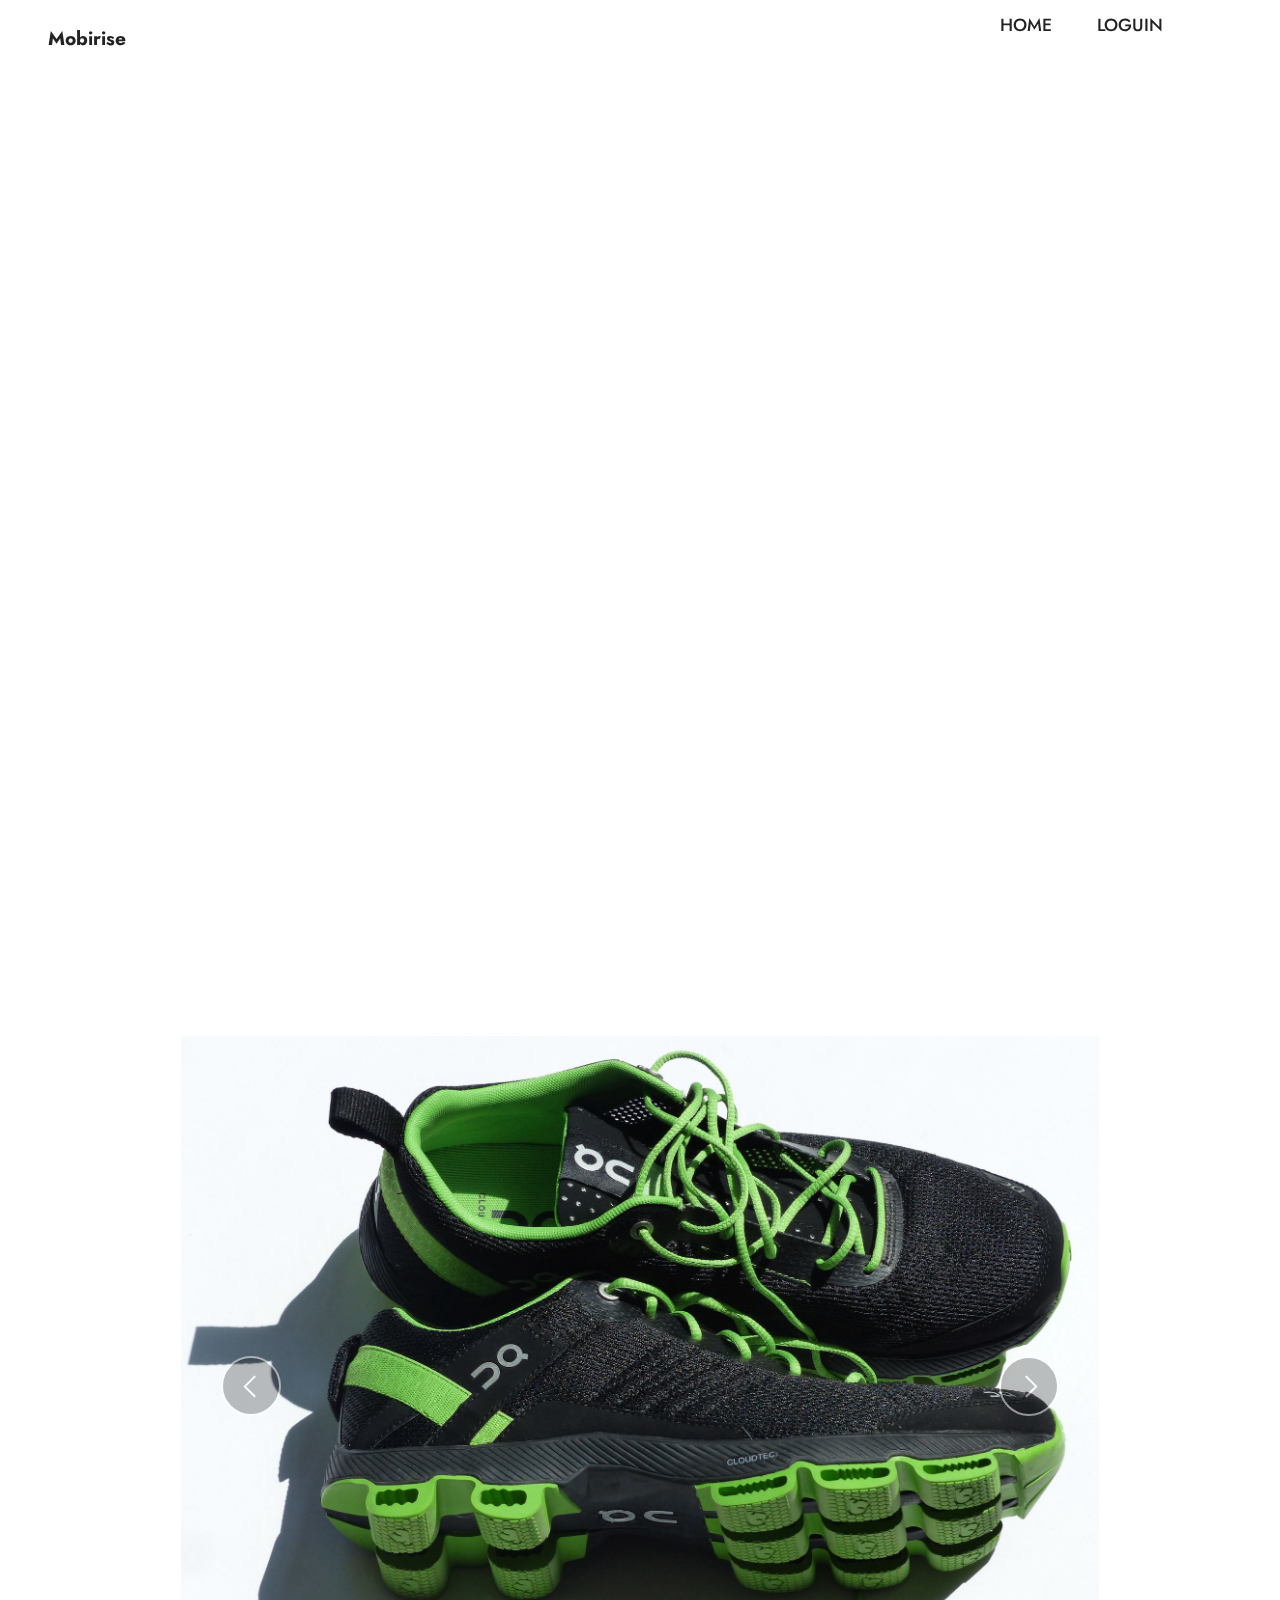
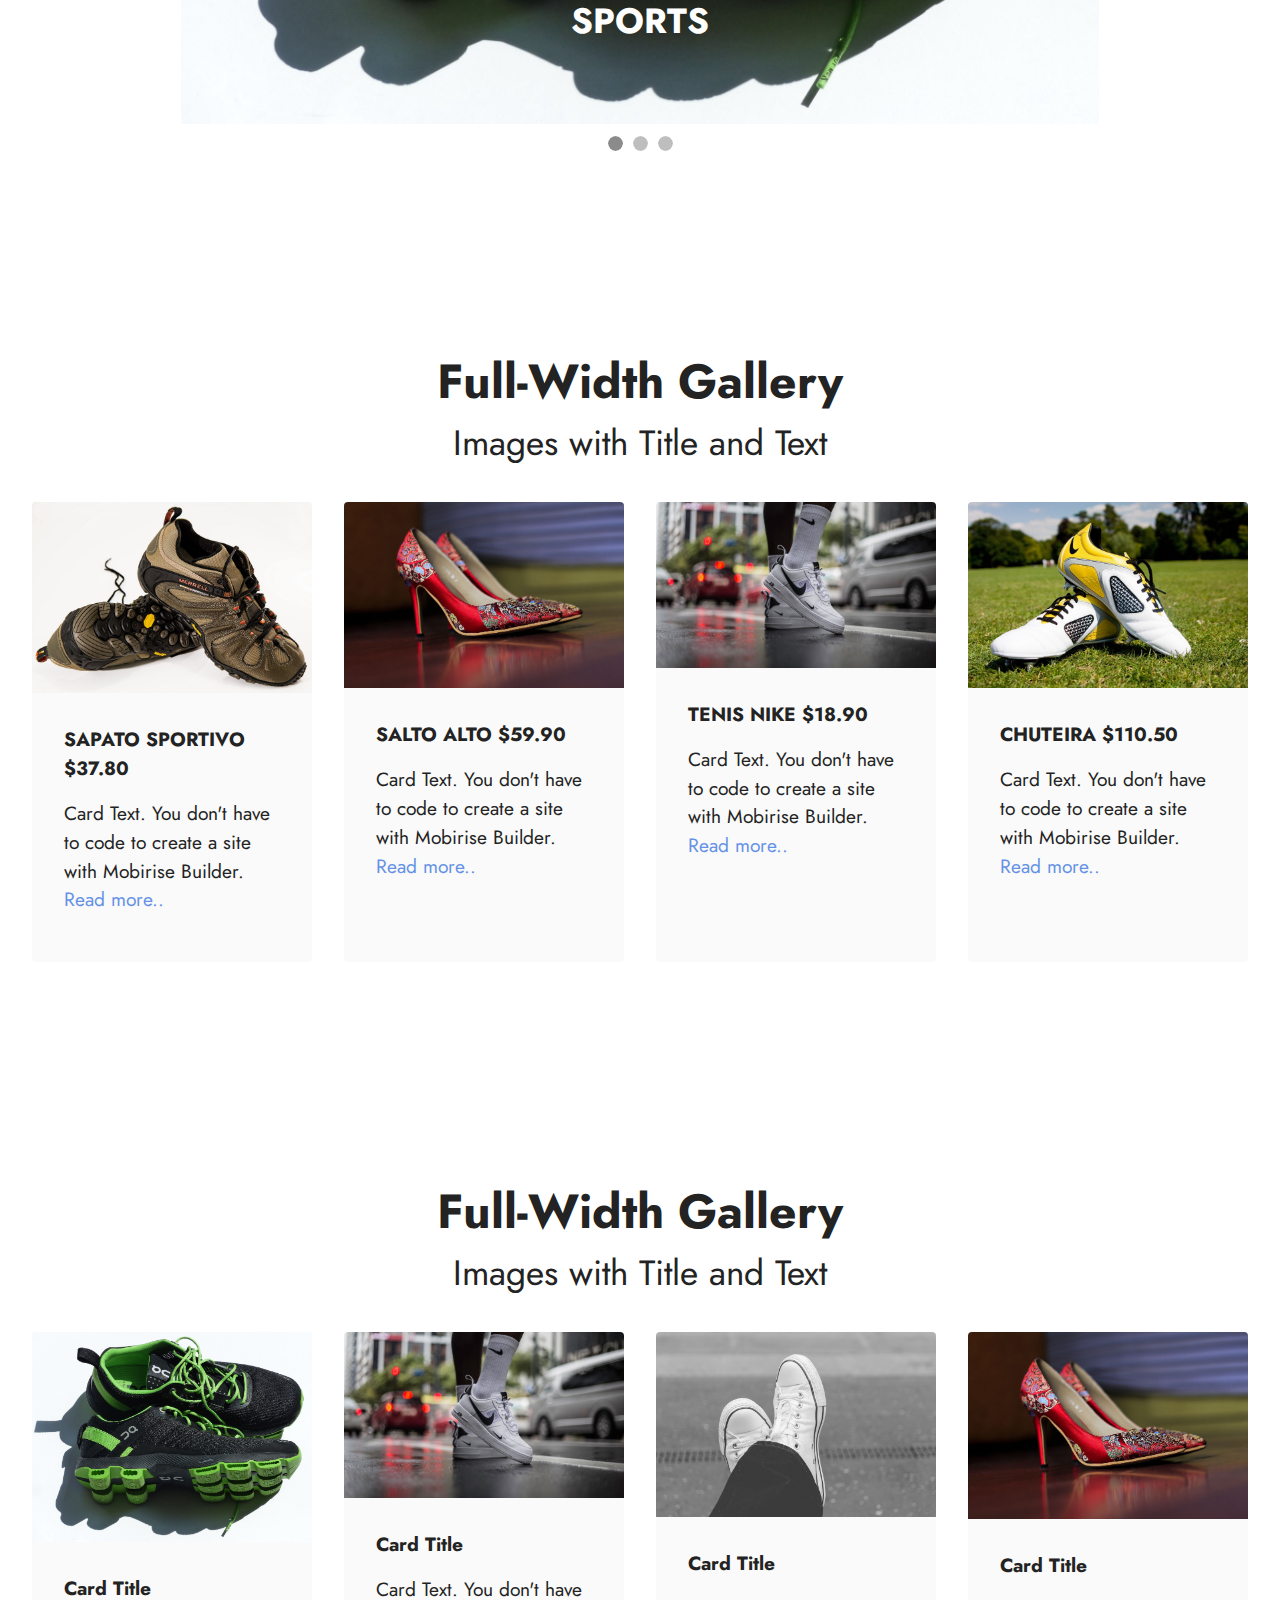
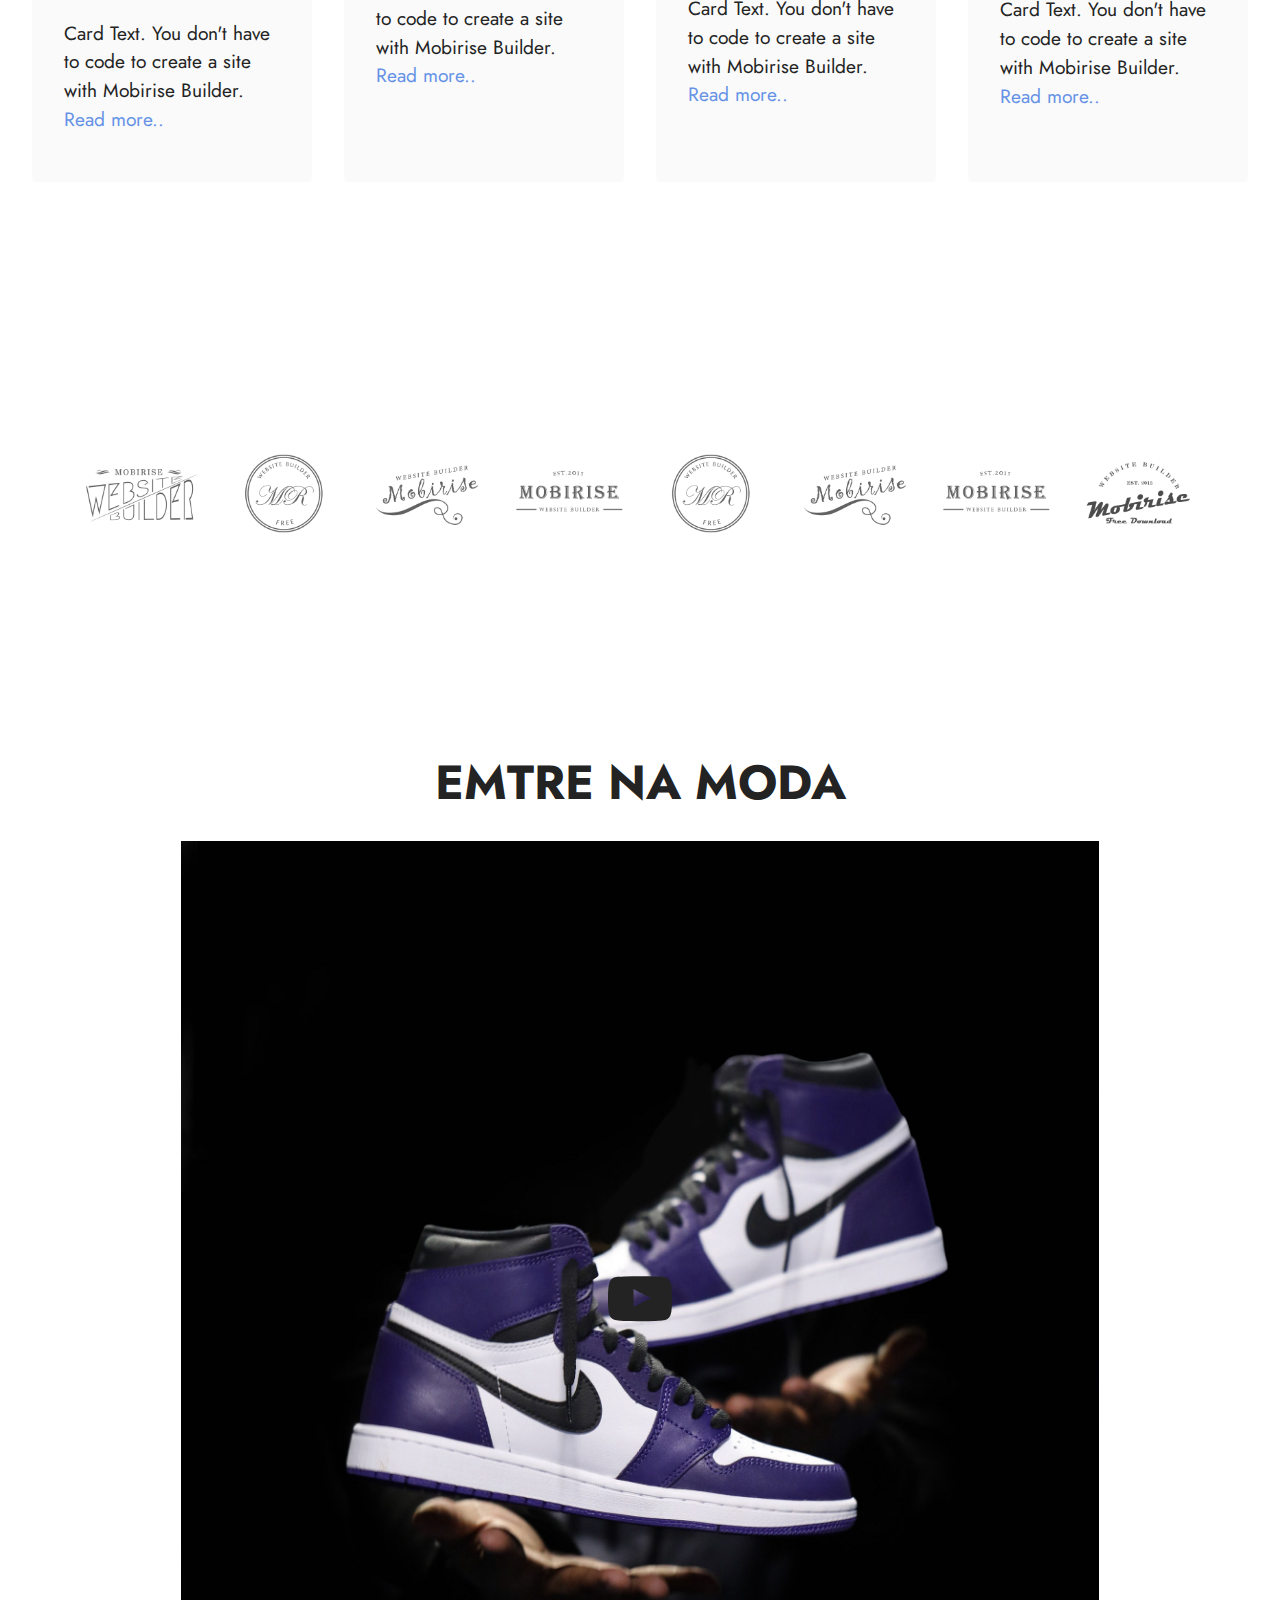
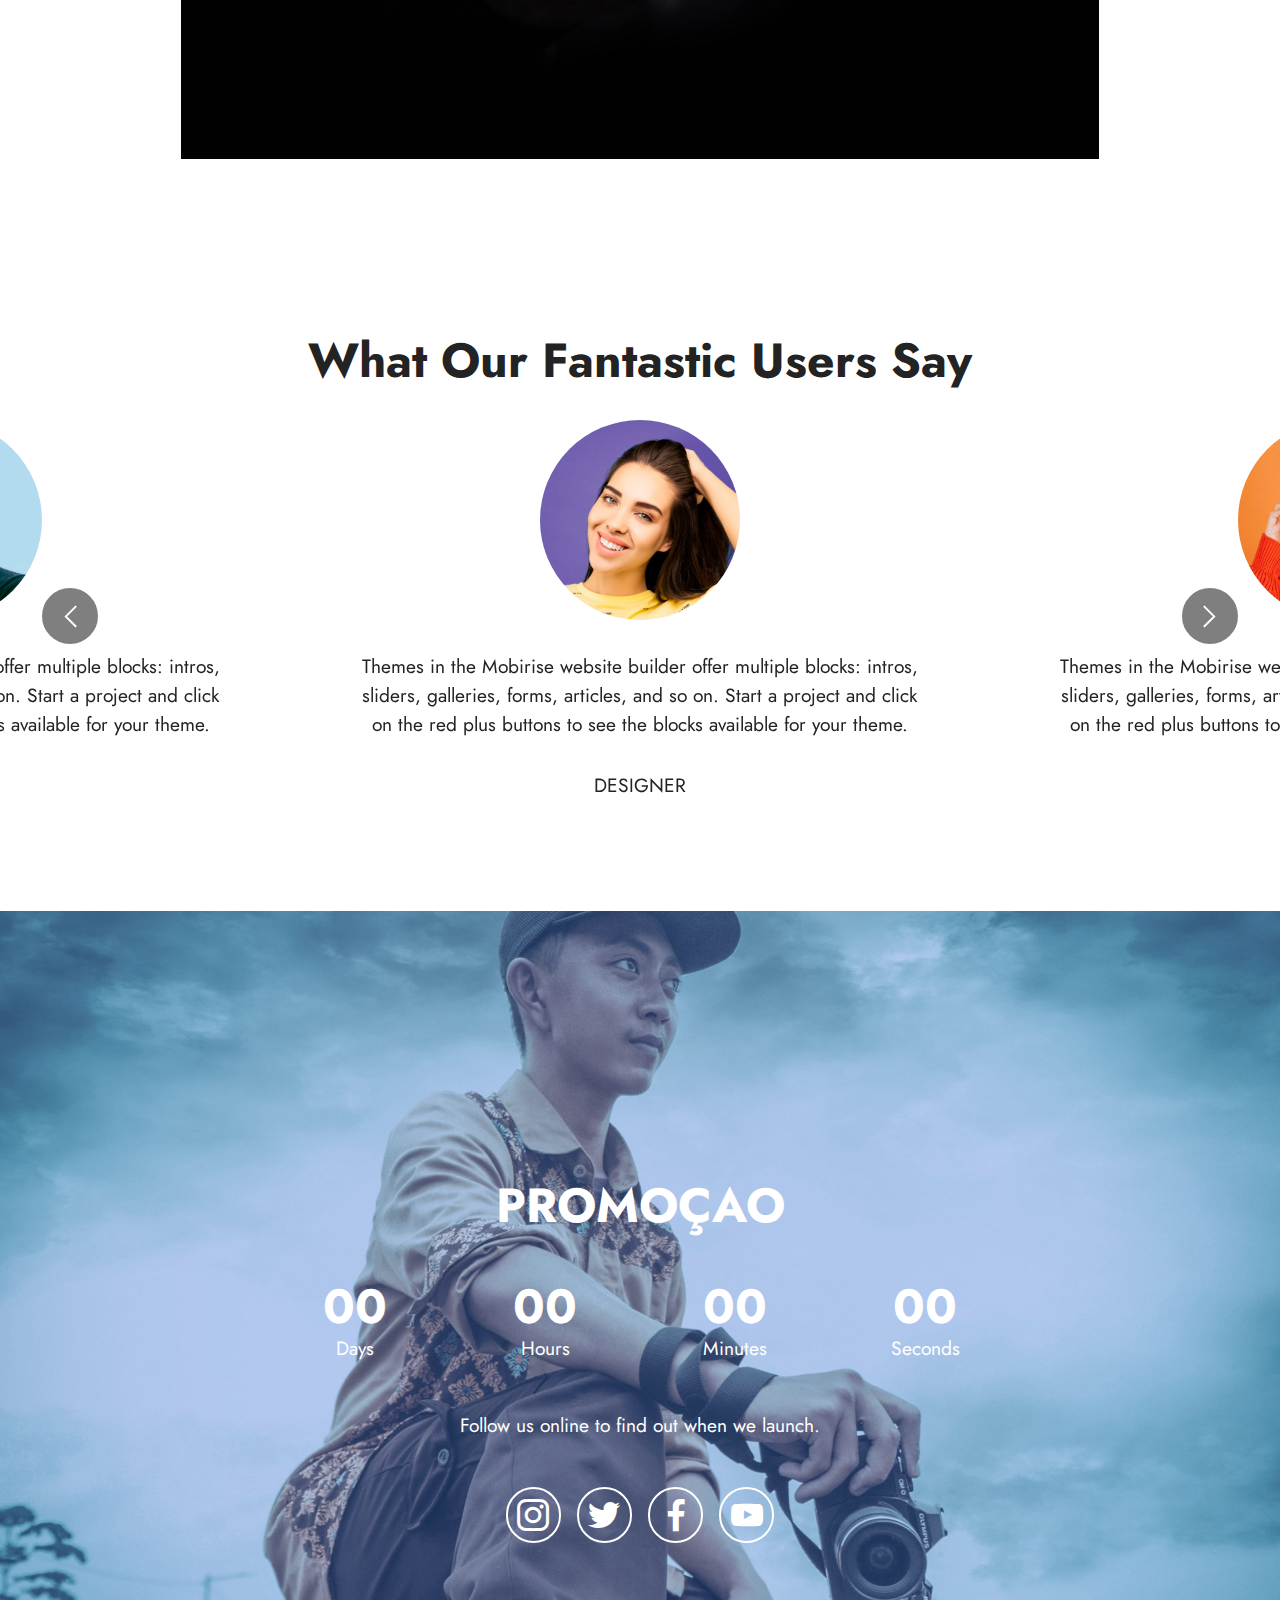
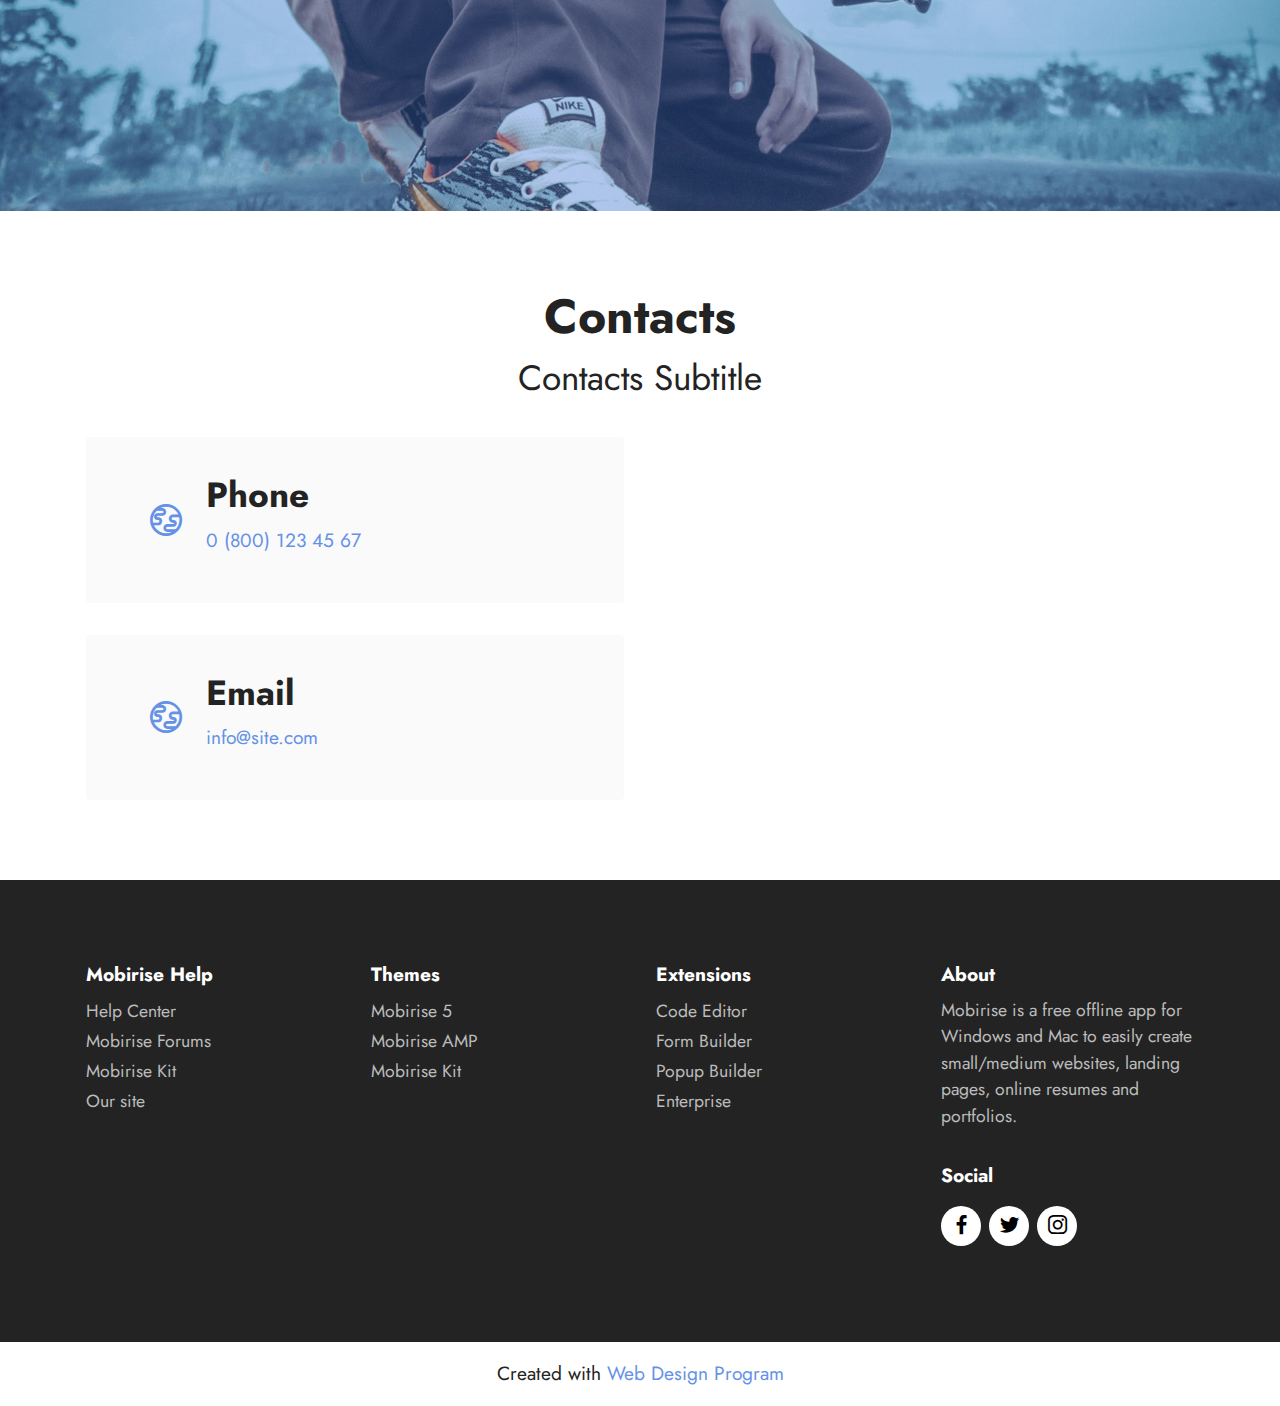
<file: index.html>
<!DOCTYPE html>
<html  >
<head>
  <!-- Site made with Mobirise Website Builder v5.8.4, https://mobirise.com -->
  <meta charset="UTF-8">
  <meta http-equiv="X-UA-Compatible" content="IE=edge">
  <meta name="generator" content="Mobirise v5.8.4, mobirise.com">
  <meta name="viewport" content="width=device-width, initial-scale=1, minimum-scale=1">
  <link rel="shortcut icon" href="assets/images/logo.png" type="image/x-icon">
  <meta name="description" content="">
  
  
  <title>Home</title>
  <link rel="stylesheet" href="assets/web/assets/mobirise-icons2/mobirise2.css">
  <link rel="stylesheet" href="assets/bootstrap/css/bootstrap.min.css">
  <link rel="stylesheet" href="assets/bootstrap/css/bootstrap-grid.min.css">
  <link rel="stylesheet" href="assets/bootstrap/css/bootstrap-reboot.min.css">
  <link rel="stylesheet" href="assets/dropdown/css/style.css">
  <link rel="stylesheet" href="assets/socicon/css/styles.css">
  <link rel="stylesheet" href="assets/theme/css/style.css">
  <link rel="preload" href="https://fonts.googleapis.com/css?family=Anton:400&display=swap" as="style" onload="this.onload=null;this.rel='stylesheet'">
  <noscript><link rel="stylesheet" href="https://fonts.googleapis.com/css?family=Anton:400&display=swap"></noscript>
  <link rel="preload" href="https://fonts.googleapis.com/css?family=Jost:100,200,300,400,500,600,700,800,900,100i,200i,300i,400i,500i,600i,700i,800i,900i&display=swap" as="style" onload="this.onload=null;this.rel='stylesheet'">
  <noscript><link rel="stylesheet" href="https://fonts.googleapis.com/css?family=Jost:100,200,300,400,500,600,700,800,900,100i,200i,300i,400i,500i,600i,700i,800i,900i&display=swap"></noscript>
  <link rel="preload" as="style" href="assets/mobirise/css/mbr-additional.css"><link rel="stylesheet" href="assets/mobirise/css/mbr-additional.css" type="text/css">

  
  
  
</head>
<body>
  
  <section data-bs-version="5.1" class="menu menu1 cid-tzU3pX8Q79" once="menu" id="menu1-10">
    

    <nav class="navbar navbar-dropdown navbar-fixed-top navbar-expand-lg">
        <div class="container-fluid">
            <div class="navbar-brand">
                
                <span class="navbar-caption-wrap"><a class="navbar-caption text-black display-7" href="https://mobiri.se">Mobirise</a></span>
            </div>
            <button class="navbar-toggler" type="button" data-toggle="collapse" data-bs-toggle="collapse" data-target="#navbarSupportedContent" data-bs-target="#navbarSupportedContent" aria-controls="navbarNavAltMarkup" aria-expanded="false" aria-label="Toggle navigation">
                <div class="hamburger">
                    <span></span>
                    <span></span>
                    <span></span>
                    <span></span>
                </div>
            </button>
            <div class="collapse navbar-collapse" id="navbarSupportedContent">
                <ul class="navbar-nav nav-dropdown nav-right" data-app-modern-menu="true"><li class="nav-item"><a class="nav-link link text-black text-primary display-4" href="index.html">HOME</a></li>
                    <li class="nav-item"><a class="nav-link link text-black text-primary display-4" href="page1.html">LOGUIN</a></li>
                    <li class="nav-item"><a class="nav-link link text-black display-4" href="https://mobiri.se"><br><br></a>
                    </li></ul>
                
                
            </div>
        </div>
    </nav>
</section>

<section data-bs-version="5.1" class="header13 cid-tzTUAkwigr mbr-fullscreen" data-bg-video="https://youtu.be/b-JKrHCg3FY" id="header13-k">

    

    <div class="mbr-fallback-image disabled"></div>
    <div class="mbr-overlay" style="opacity: 0.3; background-color: rgb(255, 255, 255);"></div>

    <div class="align-center container">
        <div class="row justify-content-center">
            <div class="col-12 col-lg-9">
                <h1 class="mbr-section-title mbr-fonts-style mb-3 display-1"><em>LOJA NIKE</em></h1>
                
                
                
                
            </div>
        </div>
    </div>
</section>

<section data-bs-version="5.1" class="slider2 cid-tzTV9s28iy" id="slider2-m">
    

    
    <div class="container">
        <div class="row justify-content-center">
            <div class="col-12 col-md-10">
                <div class="carousel slide" id="tzU5HijNWE" data-ride="carousel" data-bs-ride="carousel" data-interval="3000" data-bs-interval="3000">
                    
                    <ol class="carousel-indicators">
                        <li data-slide-to="0" data-bs-slide-to="0" class="active" data-target="#tzU5HijNWE" data-bs-target="#tzU5HijNWE"></li><li data-slide-to="1" data-bs-slide-to="1" class="" data-target="#tzU5HijNWE" data-bs-target="#tzU5HijNWE"></li><li data-slide-to="2" data-bs-slide-to="2" class="" data-target="#tzU5HijNWE" data-bs-target="#tzU5HijNWE"></li>
                        
                        
                    </ol>
                    <div class="carousel-inner">
                        
                        <div class="carousel-item slider-image item active">
                            <div class="item-wrapper">
                                <img class="d-block w-100" src="assets/images/mbr-1900x1425.jpg" alt="Mobirise Website Builder" data-slide-to="1" data-bs-slide-to="2">
                                <div class="carousel-caption d-none d-md-block">
                                    <h5 class="mbr-section-subtitle mbr-fonts-style display-5"><strong>SPORTS</strong></h5>
                                    <p class="mbr-section-text mbr-fonts-style display-7"></p>
                                </div>
                            </div>
                        </div><div class="carousel-item slider-image item">
                            <div class="item-wrapper">
                                <img class="d-block w-100" src="assets/images/mbr-1900x1267.jpg" alt="Mobirise Website Builder" data-slide-to="2" data-bs-slide-to="2">
                                <div class="carousel-caption d-none d-md-block">
                                    <h5 class="mbr-section-subtitle mbr-fonts-style display-5"><strong>#MAIS STILO</strong></h5>
                                    <p class="mbr-section-text mbr-fonts-style display-7"></p>
                                </div>
                            </div>
                        </div><div class="carousel-item slider-image item">
                            <div class="item-wrapper">
                                <img class="d-block w-100" src="assets/images/mbr-1900x1259.jpg" alt="Mobirise Website Builder" data-slide-to="2" data-bs-slide-to="3">
                                <div class="carousel-caption d-none d-md-block">
                                    <h5 class="mbr-section-subtitle mbr-fonts-style display-5"><strong>PRO DIA A DIA</strong></h5>
                                    <p class="mbr-section-text mbr-fonts-style display-7"></p>
                                </div>
                            </div>
                        </div>
                        
                    </div>
                    <a class="carousel-control carousel-control-prev" role="button" data-slide="prev" data-bs-slide="prev" href="#tzU5HijNWE">
                        <span class="mobi-mbri mobi-mbri-arrow-prev" aria-hidden="true"></span>
                        <span class="sr-only visually-hidden">Previous</span>
                    </a>
                    <a class="carousel-control carousel-control-next" role="button" data-slide="next" data-bs-slide="next" href="#tzU5HijNWE">
                        <span class="mobi-mbri mobi-mbri-arrow-next" aria-hidden="true"></span>
                        <span class="sr-only visually-hidden">Next</span>
                    </a>
                </div>
            </div>
        </div>
    </div>
</section>

<section data-bs-version="5.1" class="gallery3 cid-tzTV5EiYyY" id="gallery3-l">
    
    
    <div class="container-fluid">
        <div class="mbr-section-head">
            <h4 class="mbr-section-title mbr-fonts-style align-center mb-0 display-2">
                <strong>Full-Width Gallery</strong>
            </h4>
            <h5 class="mbr-section-subtitle mbr-fonts-style align-center mb-0 mt-2 display-5">Images with Title and Text</h5>
        </div>
        <div class="row mt-4">
            <div class="item features-image сol-12 col-md-6 col-lg-3">
                <div class="item-wrapper">
                    <div class="item-img">
                        <img src="assets/images/mbr-838x574.jpg" alt="Mobirise Website Builder">
                    </div>
                    <div class="item-content">
                        <h5 class="item-title mbr-fonts-style display-7"><strong>SAPATO SPORTIVO $37.80</strong></h5>
                        
                        <p class="mbr-text mbr-fonts-style mt-3 display-7">
                            Card Text. You don't have to code to create a site with Mobirise Builder. <a href="#" class="text-primary">Read more..</a></p>
                    </div>
                    
                </div>
            </div>
            <div class="item features-image сol-12 col-md-6 col-lg-3">
                <div class="item-wrapper">
                    <div class="item-img">
                        <img src="assets/images/mbr-838x559.jpg" alt="Mobirise Website Builder">
                    </div>
                    <div class="item-content">
                        <h5 class="item-title mbr-fonts-style display-7">
                            <strong>SALTO ALTO $59.90</strong></h5>
                        
                        <p class="mbr-text mbr-fonts-style mt-3 display-7">
                            Card Text. You don't have to code to create a site with Mobirise Builder. <a href="#" class="text-primary">Read more..</a></p>
                    </div>
                    
                </div>
            </div>
            <div class="item features-image сol-12 col-md-6 col-lg-3">
                <div class="item-wrapper">
                    <div class="item-img">
                        <img src="assets/images/mbr-838x498.jpg" alt="Mobirise Website Builder">
                    </div>
                    <div class="item-content">
                        <h5 class="item-title mbr-fonts-style display-7">
                            <strong>TENIS NIKE $18.90</strong></h5>
                        
                        <p class="mbr-text mbr-fonts-style mt-3 display-7">
                            Card Text. You don't have to code to create a site with Mobirise Builder. <a href="#" class="text-primary">Read more..</a></p>
                    </div>
                    
                </div>
            </div>
            <div class="item features-image сol-12 col-md-6 col-lg-3">
                <div class="item-wrapper">
                    <div class="item-img">
                        <img src="assets/images/mbr-1-838x559.jpg" alt="Mobirise Website Builder" title="">
                    </div>
                    <div class="item-content">
                        <h5 class="item-title mbr-fonts-style display-7">
                            <strong>CHUTEIRA $110.50</strong></h5>
                        
                        <p class="mbr-text mbr-fonts-style mt-3 display-7">
                            Card Text. You don't have to code to create a site with Mobirise Builder. <a href="#" class="text-primary">Read more..</a></p>
                    </div>
                    
                </div>
            </div>
        </div>
    </div>
</section>

<section data-bs-version="5.1" class="gallery3 cid-tzU1in72Fw" id="gallery3-r">
    
    
    <div class="container-fluid">
        <div class="mbr-section-head">
            <h4 class="mbr-section-title mbr-fonts-style align-center mb-0 display-2">
                <strong>Full-Width Gallery</strong>
            </h4>
            <h5 class="mbr-section-subtitle mbr-fonts-style align-center mb-0 mt-2 display-5">Images with Title and Text</h5>
        </div>
        <div class="row mt-4">
            <div class="item features-image сol-12 col-md-6 col-lg-3">
                <div class="item-wrapper">
                    <div class="item-img">
                        <img src="assets/images/mbr-1900x1425.jpg" alt="Mobirise Website Builder">
                    </div>
                    <div class="item-content">
                        <h5 class="item-title mbr-fonts-style display-7">
                            <strong>Card Title</strong>
                        </h5>
                        
                        <p class="mbr-text mbr-fonts-style mt-3 display-7">
                            Card Text. You don't have to code to create a site with Mobirise Builder. <a href="#" class="text-primary">Read more..</a></p>
                    </div>
                    
                </div>
            </div>
            <div class="item features-image сol-12 col-md-6 col-lg-3">
                <div class="item-wrapper">
                    <div class="item-img">
                        <img src="assets/images/mbr-838x498.jpg" alt="Mobirise Website Builder">
                    </div>
                    <div class="item-content">
                        <h5 class="item-title mbr-fonts-style display-7">
                            <strong>Card Title</strong>
                        </h5>
                        
                        <p class="mbr-text mbr-fonts-style mt-3 display-7">
                            Card Text. You don't have to code to create a site with Mobirise Builder. <a href="#" class="text-primary">Read more..</a></p>
                    </div>
                    
                </div>
            </div>
            <div class="item features-image сol-12 col-md-6 col-lg-3">
                <div class="item-wrapper">
                    <div class="item-img">
                        <img src="assets/images/mbr-1900x1259.jpg" alt="Mobirise Website Builder">
                    </div>
                    <div class="item-content">
                        <h5 class="item-title mbr-fonts-style display-7">
                            <strong>Card Title</strong>
                        </h5>
                        
                        <p class="mbr-text mbr-fonts-style mt-3 display-7">
                            Card Text. You don't have to code to create a site with Mobirise Builder. <a href="#" class="text-primary">Read more..</a></p>
                    </div>
                    
                </div>
            </div>
            <div class="item features-image сol-12 col-md-6 col-lg-3">
                <div class="item-wrapper">
                    <div class="item-img">
                        <img src="assets/images/mbr-838x559.jpg" alt="Mobirise Website Builder" title="">
                    </div>
                    <div class="item-content">
                        <h5 class="item-title mbr-fonts-style display-7">
                            <strong>Card Title</strong>
                        </h5>
                        
                        <p class="mbr-text mbr-fonts-style mt-3 display-7">
                            Card Text. You don't have to code to create a site with Mobirise Builder. <a href="#" class="text-primary">Read more..</a></p>
                    </div>
                    
                </div>
            </div>
        </div>
    </div>
</section>

<section data-bs-version="5.1" class="clients1 cid-tzU3icCkTw" id="clients1-z">
    
    <div class="images-container container">
        <div class="mbr-section-head">
            
            
            
        </div>
        <div class="row justify-content-center mt-4">
            <div class="col-md-3 card">
                <img src="assets/images/1.png" alt="Mobirise Website Builder">
            </div>
            <div class="col-md-3 card">
                <img src="assets/images/2.png" alt="Mobirise Website Builder">
            </div>
            <div class="col-md-3 card">
                <img src="assets/images/3.png" alt="Mobirise Website Builder">
            </div>
            <div class="col-md-3 card">
                <img src="assets/images/4.png" alt="Mobirise Website Builder">
            </div>
            <div class="col-md-3 card">
                <img src="assets/images/2.png" alt="Mobirise Website Builder">
            </div>
            <div class="col-md-3 card">
                <img src="assets/images/3.png" alt="Mobirise Website Builder">
            </div>
            <div class="col-md-3 card">
                <img src="assets/images/4.png" alt="Mobirise Website Builder">
            </div>
            <div class="col-md-3 card">
                <img src="assets/images/5.png" alt="Mobirise Website Builder">
            </div>
        </div>
    </div>
</section>

<section data-bs-version="5.1" class="video1 cid-tzU3fbS5jN" id="video1-y">
    
    
    <div class="align-center container">
        <div class="mbr-section-head">
            <h4 class="mbr-section-title mbr-fonts-style mb-0 display-2"><strong>EMTRE NA MODA</strong></h4>
            
        </div>
        <div class="row justify-content-center mt-4">
            <div class="col-12 col-lg-10">
                <div class="box">
                    <div class="mbr-media show-modal align-center" data-modal=".modalWindow">
                        <img src="assets/images/mbr-1-1920x1920.jpg" alt="Mobirise Website Builder">
                        <div class="icon-wrap">
                            <span class="mbr-iconfont socicon-youtube socicon"></span>
                        </div>
                    </div>
                </div>
            </div>
        </div>
    </div>
    <div>
        <div class="modalWindow" style="display: none;">
            <div class="modalWindow-container">
                <div class="modalWindow-video-container">
                    <div class="modalWindow-video">
                        <iframe width="100%" height="100%" frameborder="0" allowfullscreen="1" data-src="https://youtu.be/0KKOjFULFZ4"></iframe>
                    </div>
                    <a class="close" role="button" data-dismiss="modal" data-bs-dismiss="modal">
                        <span aria-hidden="true" class="mbr-iconfont mobi-mbri-close mobi-mbri closeModal"></span>
                        <span class="sr-only visually-hidden">Close</span>
                    </a>
                </div>
            </div>
        </div>
    </div>
</section>

<section data-bs-version="5.1" class="people5 mbr-embla cid-tzU1mdwvhN" id="people5-s">

    

    
    

    <div class="position-relative text-center">
        <h3 class="mb-4 mbr-fonts-style display-2">
            <strong>What Our Fantastic Users Say</strong>
        </h3>

        <div class="embla" data-skip-snaps="true" data-align="center" data-loop="true" data-auto-play-interval="5" data-draggable="true">
            <div class="embla__viewport container-fluid">
                <div class="embla__container">
                    <div class="embla__slide slider-image item" style="margin-left: 4rem; margin-right: 4rem;">
                        <div class="user">
                            <div class="user_image">
                                <div class="item-wrapper position-relative">
                                    <img src="assets/images/team3.jpg" alt="Mobirise Website Builder">
                                </div>
                            </div>
                            <div class="user_text mb-4">
                                <p class="mbr-fonts-style display-7">
                                    Themes in the Mobirise website builder offer multiple blocks: intros, sliders, galleries, forms, articles, and so on. Start a project and click on the red plus buttons to see the blocks available for your theme.
                                </p>
                            </div>
                            
                            <div class="user_desk mbr-fonts-style display-7">
                                DESIGNER
                            </div>
                        </div>
                    </div>
                    <div class="embla__slide slider-image item" style="margin-left: 4rem; margin-right: 4rem;">
                        <div class="user">
                            <div class="user_image">
                                <div class="item-wrapper position-relative">
                                    <img src="assets/images/team2.jpg" alt="Mobirise Website Builder">
                                </div>
                            </div>
                            <div class="user_text mb-4">
                                <p class="mbr-fonts-style display-7">
                                    Themes in the Mobirise website builder offer multiple blocks: intros, sliders, galleries, forms, articles, and so on. Start a project and click on the red plus buttons to see the blocks available for your theme.
                                </p>
                            </div>
                            
                            <div class="user_desk mbr-fonts-style display-7">
                                DEVELOPER
                            </div>
                        </div>
                    </div>
                    <div class="embla__slide slider-image item" style="margin-left: 4rem; margin-right: 4rem;">
                        <div class="user">
                            <div class="user_image">
                                <div class="item-wrapper position-relative">
                                    <img src="assets/images/team1.jpg" alt="Mobirise Website Builder">
                                </div>
                            </div>
                            <div class="user_text mb-4">
                                <p class="mbr-fonts-style display-7">
                                    Themes in the Mobirise website builder offer multiple blocks: intros, sliders, galleries, forms, articles, and so on. Start a project and click on the red plus buttons to see the blocks available for your theme.
                                </p>
                            </div>
                            
                            <div class="user_desk mbr-fonts-style display-7">
                                DEVELOPER
                            </div>
                        </div>
                    </div>
                </div>
            </div>
            <button class="embla__button embla__button--prev">
                <span class="mobi-mbri mobi-mbri-arrow-prev mbr-iconfont" aria-hidden="true"></span>
                <span class="sr-only visually-hidden visually-hidden">Previous</span>
            </button>
            <button class="embla__button embla__button--next">
                <span class="mobi-mbri mobi-mbri-arrow-next mbr-iconfont" aria-hidden="true"></span>
                <span class="sr-only visually-hidden visually-hidden">Next</span>
            </button>
        </div>
    </div>
</section>

<section data-bs-version="5.1" class="countdown4 cid-tzU0Qqrs3F mbr-fullscreen" id="countdown4-n">
    

    
    <div class="mbr-overlay" style="opacity: 0.4; background-color: rgb(68, 121, 217);">
    </div>
    <div class="container">
        <div class="row justify-content-center">
            <div class="col-lg-8">
                <h3 class="mbr-section-title mb-5 align-center mbr-fonts-style display-2"><strong>PROMOÇAO</strong></h3>
                
                <div class="countdown-cont align-center mb-5">
                    <div class="daysCountdown col-xs-3 col-sm-3 col-md-3" title="Days"></div>
                    <div class="hoursCountdown col-xs-3 col-sm-3 col-md-3" title="Hours"></div>
                    <div class="minutesCountdown col-xs-3 col-sm-3 col-md-3" title="Minutes"></div>
                    <div class="secondsCountdown col-xs-3 col-sm-3 col-md-3" title="Seconds"></div>
                    <div class="countdown" data-due-date="2021/01/01"></div>
                </div>
                <p class="mbr-text mb-5 align-center mbr-fonts-style display-7">
                    Follow us online to find out when we launch.
                </p>
                <div class="icons-menu row justify-content-center display-7">
                    
                    
                    
                    
                <div class="soc-item col-auto">
                        <a href="https://instagram.com/mobirise" target="_blank" class="social__link">
                            <span class="mbr-iconfont socicon-instagram socicon"></span>
                        </a>
                    </div><div class="soc-item col-auto">
                        <a href="https://twitter.com/mobirise" target="_blank" class="social__link">
                            <span class="mbr-iconfont socicon-twitter socicon"></span>
                        </a>
                    </div><div class="soc-item col-auto">
                        <a href="https://facebook.com/Mobirise/" target="_blank" class="social__link">
                            <span class="mbr-iconfont socicon socicon-facebook"></span>
                        </a>
                    </div><div class="soc-item col-auto">
                        <a href="https://youtube.com/c/mobirise" target="_blank" class="social__link">
                            <span class="mbr-iconfont socicon socicon-youtube"></span>
                        </a>
                    </div></div>
                
            </div>
        </div>
    </div>
</section>

<section data-bs-version="5.1" class="contacts3 map1 cid-tzU168gt6w" id="contacts3-p">

    

    
    
    <div class="container">
        <div class="mbr-section-head">
            <h3 class="mbr-section-title mbr-fonts-style align-center mb-0 display-2">
                <strong>Contacts</strong>
            </h3>
            <h4 class="mbr-section-subtitle mbr-fonts-style align-center mb-0 mt-2 display-5">
                Contacts Subtitle
            </h4>
        </div>
        <div class="row justify-content-center mt-4">
            <div class="card col-12 col-md-6">
                <div class="card-wrapper">
                    <div class="image-wrapper">
                        <span class="mbr-iconfont mobi-mbri-globe mobi-mbri"></span>
                    </div>
                    <div class="text-wrapper">
                        <h6 class="card-title mbr-fonts-style mb-1 display-5">
                            <strong>Phone</strong>
                        </h6>
                        <p class="mbr-text mbr-fonts-style display-7">
                            <a href="tel:+12345678910" class="text-primary">0 (800) 123 45 67</a>
                        </p>
                    </div>
                </div>
                <div class="card-wrapper">
                    <div class="image-wrapper">
                        <span class="mbr-iconfont mobi-mbri-globe mobi-mbri"></span>
                    </div>
                    <div class="text-wrapper">
                        <h6 class="card-title mbr-fonts-style mb-1 display-5">
                            <strong>Email</strong>
                        </h6>
                        <p class="mbr-text mbr-fonts-style display-7">
                            <a href="mailto:info@site.com" class="text-primary">info@site.com</a>
                        </p>
                    </div>
                </div>
            </div>
            <div class="map-wrapper col-12 col-md-6">
                <div class="google-map"><iframe frameborder="0" style="border:0" src="https://www.google.com/maps/embed/v1/place?key=AIzaSyDk89J4FSunMF33ruMVWJaJht_Ro0kvoXs&amp;q=350 5th Ave, New York, NY 10118" allowfullscreen=""></iframe></div>
            </div>
        </div>
    </div>
</section>

<section data-bs-version="5.1" class="footer1 cid-tzU2sLLqgm" once="footers" id="footer1-w">

    

    
    
    <div class="container">
        <div class="row mbr-white">
            <div class="col-12 col-md-6 col-lg-3">
                <h5 class="mbr-section-subtitle mbr-fonts-style mb-2 display-7">
                    <strong>Mobirise Help</strong>
                </h5>
                <ul class="list mbr-fonts-style display-4">
                    <li class="mbr-text item-wrap">Help Center</li>
                    <li class="mbr-text item-wrap">Mobirise Forums</li>
                    <li class="mbr-text item-wrap">Mobirise Kit</li>
                    <li class="mbr-text item-wrap">Our site</li>
                </ul>
            </div>
            <div class="col-12 col-md-6 col-lg-3">
                <h5 class="mbr-section-subtitle mbr-fonts-style mb-2 display-7">
                    <strong>Themes</strong>
                </h5>
                <ul class="list mbr-fonts-style display-4">

                    <li class="mbr-text item-wrap">Mobirise 5</li>
                    <li class="mbr-text item-wrap">Mobirise AMP</li>
                    <li class="mbr-text item-wrap">Mobirise Kit</li>
                </ul>
            </div>
            <div class="col-12 col-md-6 col-lg-3">
                <h5 class="mbr-section-subtitle mbr-fonts-style mb-2 display-7">
                    <strong>Extensions</strong>
                </h5>
                <ul class="list mbr-fonts-style display-4">
                    <li class="mbr-text item-wrap">Code Editor</li>
                    <li class="mbr-text item-wrap">Form Builder</li>
                    <li class="mbr-text item-wrap">Popup Builder</li>
                    <li class="mbr-text item-wrap">Enterprise</li>
                </ul>
            </div>
            <div class="col-12 col-md-6 col-lg-3">
                <h5 class="mbr-section-subtitle mbr-fonts-style mb-2 display-7">
                    <strong>About</strong>
                </h5>
                <p class="mbr-text mbr-fonts-style mb-4 display-4">
                    Mobirise is a free offline app for
                    Windows and Mac to easily create small/medium websites, landing pages, online resumes and
                    portfolios.</p>
                <h5 class="mbr-section-subtitle mbr-fonts-style mb-3 display-7">
                    <strong>Social</strong>
                </h5>
                <div class="social-row display-7">
                    <div class="soc-item">
                        <a href="https://twitter.com/mobirise" target="_blank">
                            <span class="mbr-iconfont socicon socicon-facebook"></span>
                        </a>
                    </div>
                    <div class="soc-item">
                        <a href="https://twitter.com/mobirise" target="_blank">
                            <span class="mbr-iconfont socicon socicon-twitter"></span>
                        </a>
                    </div>
                    <div class="soc-item">
                        <a href="https://twitter.com/mobirise" target="_blank">
                            <span class="mbr-iconfont socicon socicon-instagram"></span>
                        </a>
                    </div>
                    
                </div>
            </div>
            
        </div>
    </div>
</section><section class="display-7" style="padding: 0;align-items: center;justify-content: center;flex-wrap: wrap;    align-content: center;display: flex;position: relative;height: 4rem;"><a href="https://mobiri.se/2915488" style="flex: 1 1;height: 4rem;position: absolute;width: 100%;z-index: 1;"><img alt="" style="height: 4rem;" src="[data-uri]"></a><p style="margin: 0;text-align: center;" class="display-7">Created with &#8204;</p><a style="z-index:1" href="https://mobirise.com/builder/web-design-program.html">Web Design Program</a></section><script src="assets/bootstrap/js/bootstrap.bundle.min.js"></script>  <script src="assets/smoothscroll/smooth-scroll.js"></script>  <script src="assets/ytplayer/index.js"></script>  <script src="assets/dropdown/js/navbar-dropdown.js"></script>  <script src="assets/vimeoplayer/player.js"></script>  <script src="assets/playervimeo/vimeo_player.js"></script>  <script src="assets/embla/embla.min.js"></script>  <script src="assets/embla/script.js"></script>  <script src="assets/countdown/countdown.js"></script>  <script src="assets/theme/js/script.js"></script>  
  
  
</body>
</html>
</file>
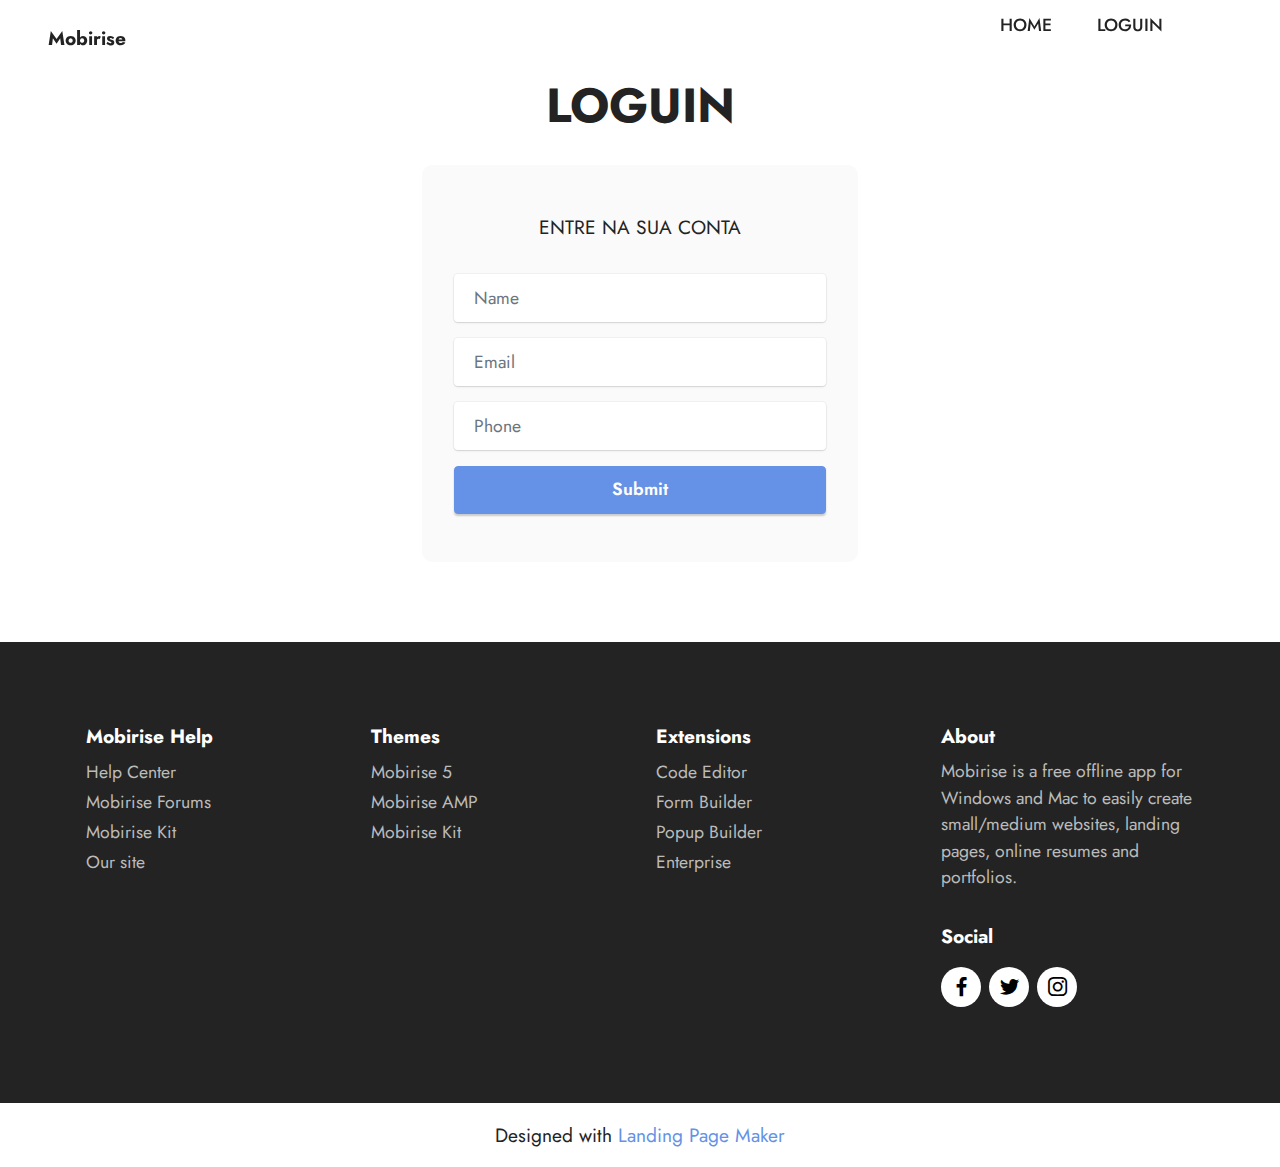
<file: page1.html>
<!DOCTYPE html>
<html  >
<head>
  <!-- Site made with Mobirise Website Builder v5.8.4, https://mobirise.com -->
  <meta charset="UTF-8">
  <meta http-equiv="X-UA-Compatible" content="IE=edge">
  <meta name="generator" content="Mobirise v5.8.4, mobirise.com">
  <meta name="viewport" content="width=device-width, initial-scale=1, minimum-scale=1">
  <link rel="shortcut icon" href="assets/images/logo.png" type="image/x-icon">
  <meta name="description" content="">
  
  
  <title>Page 1</title>
  <link rel="stylesheet" href="assets/bootstrap/css/bootstrap.min.css">
  <link rel="stylesheet" href="assets/bootstrap/css/bootstrap-grid.min.css">
  <link rel="stylesheet" href="assets/bootstrap/css/bootstrap-reboot.min.css">
  <link rel="stylesheet" href="assets/dropdown/css/style.css">
  <link rel="stylesheet" href="assets/socicon/css/styles.css">
  <link rel="stylesheet" href="assets/theme/css/style.css">
  <link rel="preload" href="https://fonts.googleapis.com/css?family=Anton:400&display=swap" as="style" onload="this.onload=null;this.rel='stylesheet'">
  <noscript><link rel="stylesheet" href="https://fonts.googleapis.com/css?family=Anton:400&display=swap"></noscript>
  <link rel="preload" href="https://fonts.googleapis.com/css?family=Jost:100,200,300,400,500,600,700,800,900,100i,200i,300i,400i,500i,600i,700i,800i,900i&display=swap" as="style" onload="this.onload=null;this.rel='stylesheet'">
  <noscript><link rel="stylesheet" href="https://fonts.googleapis.com/css?family=Jost:100,200,300,400,500,600,700,800,900,100i,200i,300i,400i,500i,600i,700i,800i,900i&display=swap"></noscript>
  <link rel="preload" as="style" href="assets/mobirise/css/mbr-additional.css"><link rel="stylesheet" href="assets/mobirise/css/mbr-additional.css" type="text/css">

  
  
  
</head>
<body>
  
  <section data-bs-version="5.1" class="menu menu1 cid-tzU3pX8Q79" once="menu" id="menu1-10">
    

    <nav class="navbar navbar-dropdown navbar-fixed-top navbar-expand-lg">
        <div class="container-fluid">
            <div class="navbar-brand">
                
                <span class="navbar-caption-wrap"><a class="navbar-caption text-black display-7" href="https://mobiri.se">Mobirise</a></span>
            </div>
            <button class="navbar-toggler" type="button" data-toggle="collapse" data-bs-toggle="collapse" data-target="#navbarSupportedContent" data-bs-target="#navbarSupportedContent" aria-controls="navbarNavAltMarkup" aria-expanded="false" aria-label="Toggle navigation">
                <div class="hamburger">
                    <span></span>
                    <span></span>
                    <span></span>
                    <span></span>
                </div>
            </button>
            <div class="collapse navbar-collapse" id="navbarSupportedContent">
                <ul class="navbar-nav nav-dropdown nav-right" data-app-modern-menu="true"><li class="nav-item"><a class="nav-link link text-black text-primary display-4" href="index.html">HOME</a></li>
                    <li class="nav-item"><a class="nav-link link text-black text-primary display-4" href="page1.html">LOGUIN</a></li>
                    <li class="nav-item"><a class="nav-link link text-black display-4" href="https://mobiri.se"><br><br></a>
                    </li></ul>
                
                
            </div>
        </div>
    </nav>
</section>

<section data-bs-version="5.1" class="form7 cid-tzU2rdhfcM" id="form7-v">
    
    
    <div class="container">
        <div class="mbr-section-head">
            <h3 class="mbr-section-title mbr-fonts-style align-center mb-0 display-2">
                <strong>LOGUIN</strong></h3>
            
        </div>
        <div class="row justify-content-center mt-4">
            <div class="col-lg-8 mx-auto mbr-form" data-form-type="formoid">
                <form action="https://mobirise.eu/" method="POST" class="mbr-form form-with-styler mx-auto" data-form-title="Form Name"><input type="hidden" name="email" data-form-email="true" value="W/2bso/HIUGtKd5on82RU2FprZilBv0Pk2JabuzlDswrQWpsed5p5K36XhfSUkp+VQ0M/xtKypJQuX5YWkHMmxQKJ2JBkELG0Nh9gApiNlumUFQrrthxsSNGLuftJaLD">
                    <p class="mbr-text mbr-fonts-style align-center mb-4 display-7">
                        ENTRE NA SUA CONTA</p>
                    <div class="row">
                        <div hidden="hidden" data-form-alert="" class="alert alert-success col-12">Thanks for filling out the form!</div>
                        <div hidden="hidden" data-form-alert-danger="" class="alert alert-danger col-12">
                            Oops...! some problem!
                        </div>
                    </div>
                    <div class="dragArea row">
                        <div class="col-lg-12 col-md-12 col-sm-12 form-group mb-3" data-for="name">
                            <input type="text" name="name" placeholder="Name" data-form-field="name" class="form-control" value="" id="name-form7-v">
                        </div>
                        <div class="col-lg-12 col-md-12 col-sm-12 form-group mb-3" data-for="email">
                            <input type="email" name="email" placeholder="Email" data-form-field="email" class="form-control" value="" id="email-form7-v">
                        </div>
                        <div data-for="phone" class="col-lg-12 col-md-12 col-sm-12 form-group mb-3">
                            <input type="tel" name="phone" placeholder="Phone" data-form-field="phone" class="form-control" value="" id="phone-form7-v">
                        </div>
                        <div class="col-auto mbr-section-btn align-center">
                            <button type="submit" class="btn btn-primary display-4">Submit</button>
                        </div>
                    </div>
                </form>
            </div>
        </div>
    </div>
</section>

<section data-bs-version="5.1" class="footer1 cid-tzU2sLLqgm" once="footers" id="footer1-w">

    

    
    
    <div class="container">
        <div class="row mbr-white">
            <div class="col-12 col-md-6 col-lg-3">
                <h5 class="mbr-section-subtitle mbr-fonts-style mb-2 display-7">
                    <strong>Mobirise Help</strong>
                </h5>
                <ul class="list mbr-fonts-style display-4">
                    <li class="mbr-text item-wrap">Help Center</li>
                    <li class="mbr-text item-wrap">Mobirise Forums</li>
                    <li class="mbr-text item-wrap">Mobirise Kit</li>
                    <li class="mbr-text item-wrap">Our site</li>
                </ul>
            </div>
            <div class="col-12 col-md-6 col-lg-3">
                <h5 class="mbr-section-subtitle mbr-fonts-style mb-2 display-7">
                    <strong>Themes</strong>
                </h5>
                <ul class="list mbr-fonts-style display-4">

                    <li class="mbr-text item-wrap">Mobirise 5</li>
                    <li class="mbr-text item-wrap">Mobirise AMP</li>
                    <li class="mbr-text item-wrap">Mobirise Kit</li>
                </ul>
            </div>
            <div class="col-12 col-md-6 col-lg-3">
                <h5 class="mbr-section-subtitle mbr-fonts-style mb-2 display-7">
                    <strong>Extensions</strong>
                </h5>
                <ul class="list mbr-fonts-style display-4">
                    <li class="mbr-text item-wrap">Code Editor</li>
                    <li class="mbr-text item-wrap">Form Builder</li>
                    <li class="mbr-text item-wrap">Popup Builder</li>
                    <li class="mbr-text item-wrap">Enterprise</li>
                </ul>
            </div>
            <div class="col-12 col-md-6 col-lg-3">
                <h5 class="mbr-section-subtitle mbr-fonts-style mb-2 display-7">
                    <strong>About</strong>
                </h5>
                <p class="mbr-text mbr-fonts-style mb-4 display-4">
                    Mobirise is a free offline app for
                    Windows and Mac to easily create small/medium websites, landing pages, online resumes and
                    portfolios.</p>
                <h5 class="mbr-section-subtitle mbr-fonts-style mb-3 display-7">
                    <strong>Social</strong>
                </h5>
                <div class="social-row display-7">
                    <div class="soc-item">
                        <a href="https://twitter.com/mobirise" target="_blank">
                            <span class="mbr-iconfont socicon socicon-facebook"></span>
                        </a>
                    </div>
                    <div class="soc-item">
                        <a href="https://twitter.com/mobirise" target="_blank">
                            <span class="mbr-iconfont socicon socicon-twitter"></span>
                        </a>
                    </div>
                    <div class="soc-item">
                        <a href="https://twitter.com/mobirise" target="_blank">
                            <span class="mbr-iconfont socicon socicon-instagram"></span>
                        </a>
                    </div>
                    
                </div>
            </div>
            
        </div>
    </div>
</section><section class="display-7" style="padding: 0;align-items: center;justify-content: center;flex-wrap: wrap;    align-content: center;display: flex;position: relative;height: 4rem;"><a href="https://mobiri.se/2915488" style="flex: 1 1;height: 4rem;position: absolute;width: 100%;z-index: 1;"><img alt="" style="height: 4rem;" src="[data-uri]"></a><p style="margin: 0;text-align: center;" class="display-7">Designed with &#8204;</p><a style="z-index:1" href="https://mobirise.com/builder/landing-page-builder.html">Landing Page Maker</a></section><script src="assets/bootstrap/js/bootstrap.bundle.min.js"></script>  <script src="assets/smoothscroll/smooth-scroll.js"></script>  <script src="assets/ytplayer/index.js"></script>  <script src="assets/dropdown/js/navbar-dropdown.js"></script>  <script src="assets/theme/js/script.js"></script>  <script src="assets/formoid/formoid.min.js"></script>  
  
  
</body>
</html>
</file>
<file: assets/web/assets/mobirise-icons2/mobirise2.css>
@font-face {
  font-family: 'Moririse2';
  font-display: swap;
  src:  url('mobirise2.eot?f2bix4');
  src:  url('mobirise2.eot?f2bix4#iefix') format('embedded-opentype'),
    url('mobirise2.ttf?f2bix4') format('truetype'),
    url('mobirise2.woff?f2bix4') format('woff'),
    url('mobirise2.svg?f2bix4#mobirise2') format('svg');
  font-weight: normal;
  font-style: normal;
}

[class^="mobi-"], [class*=" mobi-"] {
  /* use !important to prevent issues with browser extensions that change fonts */
  font-family: 'Moririse2' !important;
  speak: none;
  font-style: normal;
  font-weight: normal;
  font-variant: normal;
  text-transform: none;
  line-height: 1;

  /* Better Font Rendering =========== */
  -webkit-font-smoothing: antialiased;
  -moz-osx-font-smoothing: grayscale;
}

.mobi-mbri-add-submenu:before {
  content: "\e900";
}
.mobi-mbri-alert:before {
  content: "\e901";
}
.mobi-mbri-align-center:before {
  content: "\e902";
}
.mobi-mbri-align-justify:before {
  content: "\e903";
}
.mobi-mbri-align-left:before {
  content: "\e904";
}
.mobi-mbri-align-right:before {
  content: "\e905";
}
.mobi-mbri-android:before {
  content: "\e906";
}
.mobi-mbri-apple:before {
  content: "\e907";
}
.mobi-mbri-arrow-down:before {
  content: "\e908";
}
.mobi-mbri-arrow-next:before {
  content: "\e909";
}
.mobi-mbri-arrow-prev:before {
  content: "\e90a";
}
.mobi-mbri-arrow-up:before {
  content: "\e90b";
}
.mobi-mbri-bold:before {
  content: "\e90c";
}
.mobi-mbri-bookmark:before {
  content: "\e90d";
}
.mobi-mbri-bootstrap:before {
  content: "\e90e";
}
.mobi-mbri-briefcase:before {
  content: "\e90f";
}
.mobi-mbri-browse:before {
  content: "\e910";
}
.mobi-mbri-bulleted-list:before {
  content: "\e911";
}
.mobi-mbri-calendar:before {
  content: "\e912";
}
.mobi-mbri-camera:before {
  content: "\e913";
}
.mobi-mbri-cart-add:before {
  content: "\e914";
}
.mobi-mbri-cart-full:before {
  content: "\e915";
}
.mobi-mbri-cash:before {
  content: "\e916";
}
.mobi-mbri-change-style:before {
  content: "\e917";
}
.mobi-mbri-chat:before {
  content: "\e918";
}
.mobi-mbri-clock:before {
  content: "\e919";
}
.mobi-mbri-close:before {
  content: "\e91a";
}
.mobi-mbri-cloud:before {
  content: "\e91b";
}
.mobi-mbri-code:before {
  content: "\e91c";
}
.mobi-mbri-contact-form:before {
  content: "\e91d";
}
.mobi-mbri-credit-card:before {
  content: "\e91e";
}
.mobi-mbri-cursor-click:before {
  content: "\e91f";
}
.mobi-mbri-cust-feedback:before {
  content: "\e920";
}
.mobi-mbri-database:before {
  content: "\e921";
}
.mobi-mbri-delivery:before {
  content: "\e922";
}
.mobi-mbri-desktop:before {
  content: "\e923";
}
.mobi-mbri-devices:before {
  content: "\e924";
}
.mobi-mbri-down:before {
  content: "\e925";
}
.mobi-mbri-download-2:before {
  content: "\e926";
}
.mobi-mbri-download:before {
  content: "\e927";
}
.mobi-mbri-drag-n-drop-2:before {
  content: "\e928";
}
.mobi-mbri-drag-n-drop:before {
  content: "\e929";
}
.mobi-mbri-edit-2:before {
  content: "\e92a";
}
.mobi-mbri-edit:before {
  content: "\e92b";
}
.mobi-mbri-error:before {
  content: "\e92c";
}
.mobi-mbri-extension:before {
  content: "\e92d";
}
.mobi-mbri-features:before {
  content: "\e92e";
}
.mobi-mbri-file:before {
  content: "\e92f";
}
.mobi-mbri-flag:before {
  content: "\e930";
}
.mobi-mbri-folder:before {
  content: "\e931";
}
.mobi-mbri-gift:before {
  content: "\e932";
}
.mobi-mbri-github:before {
  content: "\e933";
}
.mobi-mbri-globe-2:before {
  content: "\e934";
}
.mobi-mbri-globe:before {
  content: "\e935";
}
.mobi-mbri-growing-chart:before {
  content: "\e936";
}
.mobi-mbri-hearth:before {
  content: "\e937";
}
.mobi-mbri-help:before {
  content: "\e938";
}
.mobi-mbri-home:before {
  content: "\e939";
}
.mobi-mbri-hot-cup:before {
  content: "\e93a";
}
.mobi-mbri-idea:before {
  content: "\e93b";
}
.mobi-mbri-image-gallery:before {
  content: "\e93c";
}
.mobi-mbri-image-slider:before {
  content: "\e93d";
}
.mobi-mbri-info:before {
  content: "\e93e";
}
.mobi-mbri-italic:before {
  content: "\e93f";
}
.mobi-mbri-key:before {
  content: "\e940";
}
.mobi-mbri-laptop:before {
  content: "\e941";
}
.mobi-mbri-layers:before {
  content: "\e942";
}
.mobi-mbri-left-right:before {
  content: "\e943";
}
.mobi-mbri-left:before {
  content: "\e944";
}
.mobi-mbri-letter:before {
  content: "\e945";
}
.mobi-mbri-like:before {
  content: "\e946";
}
.mobi-mbri-link:before {
  content: "\e947";
}
.mobi-mbri-lock:before {
  content: "\e948";
}
.mobi-mbri-login:before {
  content: "\e949";
}
.mobi-mbri-logout:before {
  content: "\e94a";
}
.mobi-mbri-magic-stick:before {
  content: "\e94b";
}
.mobi-mbri-map-pin:before {
  content: "\e94c";
}
.mobi-mbri-menu:before {
  content: "\e94d";
}
.mobi-mbri-mobile-2:before {
  content: "\e94e";
}
.mobi-mbri-mobile-horizontal:before {
  content: "\e94f";
}
.mobi-mbri-mobile:before {
  content: "\e950";
}
.mobi-mbri-mobirise:before {
  content: "\e951";
}
.mobi-mbri-more-horizontal:before {
  content: "\e952";
}
.mobi-mbri-more-vertical:before {
  content: "\e953";
}
.mobi-mbri-music:before {
  content: "\e954";
}
.mobi-mbri-new-file:before {
  content: "\e955";
}
.mobi-mbri-numbered-list:before {
  content: "\e956";
}
.mobi-mbri-opened-folder:before {
  content: "\e957";
}
.mobi-mbri-pages:before {
  content: "\e958";
}
.mobi-mbri-paper-plane:before {
  content: "\e959";
}
.mobi-mbri-paperclip:before {
  content: "\e95a";
}
.mobi-mbri-phone:before {
  content: "\e95b";
}
.mobi-mbri-photo:before {
  content: "\e95c";
}
.mobi-mbri-photos:before {
  content: "\e95d";
}
.mobi-mbri-pin:before {
  content: "\e95e";
}
.mobi-mbri-play:before {
  content: "\e95f";
}
.mobi-mbri-plus:before {
  content: "\e960";
}
.mobi-mbri-preview:before {
  content: "\e961";
}
.mobi-mbri-print:before {
  content: "\e962";
}
.mobi-mbri-protect:before {
  content: "\e963";
}
.mobi-mbri-question:before {
  content: "\e964";
}
.mobi-mbri-quote-left:before {
  content: "\e965";
}
.mobi-mbri-quote-right:before {
  content: "\e966";
}
.mobi-mbri-redo:before {
  content: "\e967";
}
.mobi-mbri-refresh:before {
  content: "\e968";
}
.mobi-mbri-responsive-2:before {
  content: "\e969";
}
.mobi-mbri-responsive:before {
  content: "\e96a";
}
.mobi-mbri-right:before {
  content: "\e96b";
}
.mobi-mbri-rocket:before {
  content: "\e96c";
}
.mobi-mbri-sad-face:before {
  content: "\e96d";
}
.mobi-mbri-sale:before {
  content: "\e96e";
}
.mobi-mbri-save:before {
  content: "\e96f";
}
.mobi-mbri-search:before {
  content: "\e970";
}
.mobi-mbri-setting-2:before {
  content: "\e971";
}
.mobi-mbri-setting-3:before {
  content: "\e972";
}
.mobi-mbri-setting:before {
  content: "\e973";
}
.mobi-mbri-share:before {
  content: "\e974";
}
.mobi-mbri-shopping-bag:before {
  content: "\e975";
}
.mobi-mbri-shopping-basket:before {
  content: "\e976";
}
.mobi-mbri-shopping-cart:before {
  content: "\e977";
}
.mobi-mbri-sites:before {
  content: "\e978";
}
.mobi-mbri-smile-face:before {
  content: "\e979";
}
.mobi-mbri-speed:before {
  content: "\e97a";
}
.mobi-mbri-star:before {
  content: "\e97b";
}
.mobi-mbri-success:before {
  content: "\e97c";
}
.mobi-mbri-sun:before {
  content: "\e97d";
}
.mobi-mbri-sun2:before {
  content: "\e97e";
}
.mobi-mbri-tablet-vertical:before {
  content: "\e97f";
}
.mobi-mbri-tablet:before {
  content: "\e980";
}
.mobi-mbri-target:before {
  content: "\e981";
}
.mobi-mbri-timer:before {
  content: "\e982";
}
.mobi-mbri-to-ftp:before {
  content: "\e983";
}
.mobi-mbri-to-local-drive:before {
  content: "\e984";
}
.mobi-mbri-touch-swipe:before {
  content: "\e985";
}
.mobi-mbri-touch:before {
  content: "\e986";
}
.mobi-mbri-trash:before {
  content: "\e987";
}
.mobi-mbri-underline:before {
  content: "\e988";
}
.mobi-mbri-undo:before {
  content: "\e989";
}
.mobi-mbri-unlink:before {
  content: "\e98a";
}
.mobi-mbri-unlock:before {
  content: "\e98b";
}
.mobi-mbri-up-down:before {
  content: "\e98c";
}
.mobi-mbri-up:before {
  content: "\e98d";
}
.mobi-mbri-update:before {
  content: "\e98e";
}
.mobi-mbri-upload-2:before {
  content: "\e98f";
}
.mobi-mbri-upload:before {
  content: "\e990";
}
.mobi-mbri-user-2:before {
  content: "\e991";
}
.mobi-mbri-user:before {
  content: "\e992";
}
.mobi-mbri-users:before {
  content: "\e993";
}
.mobi-mbri-video-play:before {
  content: "\e994";
}
.mobi-mbri-video:before {
  content: "\e995";
}
.mobi-mbri-watch:before {
  content: "\e996";
}
.mobi-mbri-website-theme-2:before {
  content: "\e997";
}
.mobi-mbri-website-theme:before {
  content: "\e998";
}
.mobi-mbri-wifi:before {
  content: "\e999";
}
.mobi-mbri-windows:before {
  content: "\e99a";
}
.mobi-mbri-zoom-in:before {
  content: "\e99b";
}
.mobi-mbri-zoom-out:before {
  content: "\e99c";
}
</file>
<file: assets/dropdown/css/style.css>
.navbar-dropdown {
  left: 0;
  padding: 0;
  position: absolute;
  right: 0;
  top: 0;
  transition: all 0.45s ease;
  z-index: 1030;
  background: #282828; }
  .navbar-dropdown .navbar-logo {
    margin-right: 0.8rem;
    transition: margin 0.3s ease-in-out;
    vertical-align: middle; }
    .navbar-dropdown .navbar-logo img {
      height: 3.125rem;
      transition: all 0.3s ease-in-out; }
    .navbar-dropdown .navbar-logo.mbr-iconfont {
      font-size: 3.125rem;
      line-height: 3.125rem; }
  .navbar-dropdown .navbar-caption {
    font-weight: 700;
    white-space: normal;
    vertical-align: -4px;
    line-height: 3.125rem !important; }
    .navbar-dropdown .navbar-caption, .navbar-dropdown .navbar-caption:hover {
      color: inherit;
      text-decoration: none; }
  .navbar-dropdown .mbr-iconfont + .navbar-caption {
    vertical-align: -1px; }
  .navbar-dropdown.navbar-fixed-top {
    position: fixed; }
  .navbar-dropdown .navbar-brand span {
    vertical-align: -4px; }
  .navbar-dropdown.bg-color.transparent {
    background: none; }
  .navbar-dropdown.navbar-short .navbar-brand {
    padding: 0.625rem 0; }
    .navbar-dropdown.navbar-short .navbar-brand span {
      vertical-align: -1px; }
  .navbar-dropdown.navbar-short .navbar-caption {
    line-height: 2.375rem !important;
    vertical-align: -2px; }
  .navbar-dropdown.navbar-short .navbar-logo {
    margin-right: 0.5rem; }
    .navbar-dropdown.navbar-short .navbar-logo img {
      height: 2.375rem; }
    .navbar-dropdown.navbar-short .navbar-logo.mbr-iconfont {
      font-size: 2.375rem;
      line-height: 2.375rem; }
  .navbar-dropdown.navbar-short .mbr-table-cell {
    height: 3.625rem; }
  .navbar-dropdown .navbar-close {
    left: 0.6875rem;
    position: fixed;
    top: 0.75rem;
    z-index: 1000; }
  .navbar-dropdown .hamburger-icon {
    content: "";
    display: inline-block;
    vertical-align: middle;
    width: 16px;
    -webkit-box-shadow: 0 -6px 0 1px #282828,0 0 0 1px #282828,0 6px 0 1px #282828;
    -moz-box-shadow: 0 -6px 0 1px #282828,0 0 0 1px #282828,0 6px 0 1px #282828;
    box-shadow: 0 -6px 0 1px #282828,0 0 0 1px #282828,0 6px 0 1px #282828; }

.dropdown-menu .dropdown-toggle[data-toggle="dropdown-submenu"]::after {
  border-bottom: 0.35em solid transparent;
  border-left: 0.35em solid;
  border-right: 0;
  border-top: 0.35em solid transparent;
  margin-left: 0.3rem; }

.dropdown-menu .dropdown-item:focus {
  outline: 0; }

.nav-dropdown {
  font-size: 0.75rem;
  font-weight: 500;
  height: auto !important; }
  .nav-dropdown .nav-btn {
    padding-left: 1rem; }
  .nav-dropdown .link {
    margin: .667em 1.667em;
    font-weight: 500;
    padding: 0;
    transition: color .2s ease-in-out; }
    .nav-dropdown .link.dropdown-toggle {
      margin-right: 2.583em; }
      .nav-dropdown .link.dropdown-toggle::after {
        margin-left: .25rem;
        border-top: 0.35em solid;
        border-right: 0.35em solid transparent;
        border-left: 0.35em solid transparent;
        border-bottom: 0; }
      .nav-dropdown .link.dropdown-toggle[aria-expanded="true"] {
        margin: 0;
        padding: 0.667em 3.263em  0.667em 1.667em; }
  .nav-dropdown .link::after,
  .nav-dropdown .dropdown-item::after {
    color: inherit; }
  .nav-dropdown .btn {
    font-size: 0.75rem;
    font-weight: 700;
    letter-spacing: 0;
    margin-bottom: 0;
    padding-left: 1.25rem;
    padding-right: 1.25rem; }
  .nav-dropdown .dropdown-menu {
    border-radius: 0;
    border: 0;
    left: 0;
    margin: 0;
    padding-bottom: 1.25rem;
    padding-top: 1.25rem;
    position: relative; }
  .nav-dropdown .dropdown-submenu {
    margin-left: 0.125rem;
    top: 0; }
  .nav-dropdown .dropdown-item {
    font-weight: 500;
    line-height: 2;
    padding: 0.3846em 4.615em 0.3846em 1.5385em;
    position: relative;
    transition: color .2s ease-in-out, background-color .2s ease-in-out; }
    .nav-dropdown .dropdown-item::after {
      margin-top: -0.3077em;
      position: absolute;
      right: 1.1538em;
      top: 50%; }
    .nav-dropdown .dropdown-item:focus, .nav-dropdown .dropdown-item:hover {
      background: none; }

@media (max-width: 767px) {
  .nav-dropdown.navbar-toggleable-sm {
    bottom: 0;
    display: none;
    left: 0;
    overflow-x: hidden;
    position: fixed;
    top: 0;
    transform: translateX(-100%);
    -ms-transform: translateX(-100%);
    -webkit-transform: translateX(-100%);
    width: 18.75rem;
    z-index: 999; } }
.nav-dropdown.navbar-toggleable-xl {
  bottom: 0;
  display: none;
  left: 0;
  overflow-x: hidden;
  position: fixed;
  top: 0;
  transform: translateX(-100%);
  -ms-transform: translateX(-100%);
  -webkit-transform: translateX(-100%);
  width: 18.75rem;
  z-index: 999; }

.nav-dropdown-sm {
  display: block !important;
  overflow-x: hidden;
  overflow: auto;
  padding-top: 3.875rem; }
  .nav-dropdown-sm::after {
    content: "";
    display: block;
    height: 3rem;
    width: 100%; }
  .nav-dropdown-sm.collapse.in ~ .navbar-close {
    display: block !important; }
  .nav-dropdown-sm.collapsing, .nav-dropdown-sm.collapse.in {
    transform: translateX(0);
    -ms-transform: translateX(0);
    -webkit-transform: translateX(0);
    transition: all 0.25s ease-out;
    -webkit-transition: all 0.25s ease-out;
    background: #282828; }
  .nav-dropdown-sm.collapsing[aria-expanded="false"] {
    transform: translateX(-100%);
    -ms-transform: translateX(-100%);
    -webkit-transform: translateX(-100%); }
  .nav-dropdown-sm .nav-item {
    display: block;
    margin-left: 0 !important;
    padding-left: 0; }
  .nav-dropdown-sm .link,
  .nav-dropdown-sm .dropdown-item {
    border-top: 1px dotted rgba(255, 255, 255, 0.1);
    font-size: 0.8125rem;
    line-height: 1.6;
    margin: 0 !important;
    padding: 0.875rem 2.4rem 0.875rem 1.5625rem !important;
    position: relative;
    white-space: normal; }
    .nav-dropdown-sm .link:focus, .nav-dropdown-sm .link:hover,
    .nav-dropdown-sm .dropdown-item:focus,
    .nav-dropdown-sm .dropdown-item:hover {
      background: rgba(0, 0, 0, 0.2) !important;
      color: #c0a375; }
  .nav-dropdown-sm .nav-btn {
    position: relative;
    padding: 1.5625rem 1.5625rem 0 1.5625rem; }
    .nav-dropdown-sm .nav-btn::before {
      border-top: 1px dotted rgba(255, 255, 255, 0.1);
      content: "";
      left: 0;
      position: absolute;
      top: 0;
      width: 100%; }
    .nav-dropdown-sm .nav-btn + .nav-btn {
      padding-top: 0.625rem; }
      .nav-dropdown-sm .nav-btn + .nav-btn::before {
        display: none; }
  .nav-dropdown-sm .btn {
    padding: 0.625rem 0; }
  .nav-dropdown-sm .dropdown-toggle[data-toggle="dropdown-submenu"]::after {
    margin-left: .25rem;
    border-top: 0.35em solid;
    border-right: 0.35em solid transparent;
    border-left: 0.35em solid transparent;
    border-bottom: 0; }
  .nav-dropdown-sm .dropdown-toggle[data-toggle="dropdown-submenu"][aria-expanded="true"]::after {
    border-top: 0;
    border-right: 0.35em solid transparent;
    border-left: 0.35em solid transparent;
    border-bottom: 0.35em solid; }
  .nav-dropdown-sm .dropdown-menu {
    margin: 0;
    padding: 0;
    position: relative;
    top: 0;
    left: 0;
    width: 100%;
    border: 0;
    float: none;
    border-radius: 0;
    background: none; }
  .nav-dropdown-sm .dropdown-submenu {
    left: 100%;
    margin-left: 0.125rem;
    margin-top: -1.25rem;
    top: 0; }

.navbar-toggleable-sm .nav-dropdown .dropdown-menu {
  position: absolute; }

.navbar-toggleable-sm .nav-dropdown .dropdown-submenu {
  left: 100%;
  margin-left: 0.125rem;
  margin-top: -1.25rem;
  top: 0; }

.navbar-toggleable-sm.opened .nav-dropdown .dropdown-menu {
  position: relative; }

.navbar-toggleable-sm.opened .nav-dropdown .dropdown-submenu {
  left: 0;
  margin-left: 00rem;
  margin-top: 0rem;
  top: 0; }

.is-builder .nav-dropdown.collapsing {
  transition: none !important; }
</file>
<file: assets/socicon/css/styles.css>
@charset "UTF-8";

@font-face {
  font-family: 'Socicon';
  src:  url('../fonts/socicon.eot');
  src:  url('../fonts/socicon.eot?#iefix') format('embedded-opentype'),
    url('../fonts/socicon.woff2') format('woff2'),
    url('../fonts/socicon.ttf') format('truetype'),
    url('../fonts/socicon.woff') format('woff'),
    url('../fonts/socicon.svg#socicon') format('svg');
  font-weight: normal;
  font-style: normal;
  font-display: swap;
}

[data-icon]:before {
  font-family: "socicon" !important;
  content: attr(data-icon);
  font-style: normal !important;
  font-weight: normal !important;
  font-variant: normal !important;
  text-transform: none !important;
  speak: none;
  line-height: 1;
  -webkit-font-smoothing: antialiased;
  -moz-osx-font-smoothing: grayscale;
}

[class^="socicon-"], [class*=" socicon-"] {
  /* use !important to prevent issues with browser extensions that change fonts */
  font-family: 'Socicon' !important;
  speak: none;
  font-style: normal;
  font-weight: normal;
  font-variant: normal;
  text-transform: none;
  line-height: 1;

  /* Better Font Rendering =========== */
  -webkit-font-smoothing: antialiased;
  -moz-osx-font-smoothing: grayscale;
}

.socicon-eitaa:before {
  content: "\e97c";
}
.socicon-soroush:before {
  content: "\e97d";
}
.socicon-bale:before {
  content: "\e97e";
}
.socicon-zazzle:before {
  content: "\e97b";
}
.socicon-society6:before {
  content: "\e97a";
}
.socicon-redbubble:before {
  content: "\e979";
}
.socicon-avvo:before {
  content: "\e978";
}
.socicon-stitcher:before {
  content: "\e977";
}
.socicon-googlehangouts:before {
  content: "\e974";
}
.socicon-dlive:before {
  content: "\e975";
}
.socicon-vsco:before {
  content: "\e976";
}
.socicon-flipboard:before {
  content: "\e973";
}
.socicon-ubuntu:before {
  content: "\e958";
}
.socicon-artstation:before {
  content: "\e959";
}
.socicon-invision:before {
  content: "\e95a";
}
.socicon-torial:before {
  content: "\e95b";
}
.socicon-collectorz:before {
  content: "\e95c";
}
.socicon-seenthis:before {
  content: "\e95d";
}
.socicon-googleplaymusic:before {
  content: "\e95e";
}
.socicon-debian:before {
  content: "\e95f";
}
.socicon-filmfreeway:before {
  content: "\e960";
}
.socicon-gnome:before {
  content: "\e961";
}
.socicon-itchio:before {
  content: "\e962";
}
.socicon-jamendo:before {
  content: "\e963";
}
.socicon-mix:before {
  content: "\e964";
}
.socicon-sharepoint:before {
  content: "\e965";
}
.socicon-tinder:before {
  content: "\e966";
}
.socicon-windguru:before {
  content: "\e967";
}
.socicon-cdbaby:before {
  content: "\e968";
}
.socicon-elementaryos:before {
  content: "\e969";
}
.socicon-stage32:before {
  content: "\e96a";
}
.socicon-tiktok:before {
  content: "\e96b";
}
.socicon-gitter:before {
  content: "\e96c";
}
.socicon-letterboxd:before {
  content: "\e96d";
}
.socicon-threema:before {
  content: "\e96e";
}
.socicon-splice:before {
  content: "\e96f";
}
.socicon-metapop:before {
  content: "\e970";
}
.socicon-naver:before {
  content: "\e971";
}
.socicon-remote:before {
  content: "\e972";
}
.socicon-internet:before {
  content: "\e957";
}
.socicon-moddb:before {
  content: "\e94b";
}
.socicon-indiedb:before {
  content: "\e94c";
}
.socicon-traxsource:before {
  content: "\e94d";
}
.socicon-gamefor:before {
  content: "\e94e";
}
.socicon-pixiv:before {
  content: "\e94f";
}
.socicon-myanimelist:before {
  content: "\e950";
}
.socicon-blackberry:before {
  content: "\e951";
}
.socicon-wickr:before {
  content: "\e952";
}
.socicon-spip:before {
  content: "\e953";
}
.socicon-napster:before {
  content: "\e954";
}
.socicon-beatport:before {
  content: "\e955";
}
.socicon-hackerone:before {
  content: "\e956";
}
.socicon-hackernews:before {
  content: "\e946";
}
.socicon-smashwords:before {
  content: "\e947";
}
.socicon-kobo:before {
  content: "\e948";
}
.socicon-bookbub:before {
  content: "\e949";
}
.socicon-mailru:before {
  content: "\e94a";
}
.socicon-gitlab:before {
  content: "\e945";
}
.socicon-instructables:before {
  content: "\e944";
}
.socicon-portfolio:before {
  content: "\e943";
}
.socicon-codered:before {
  content: "\e940";
}
.socicon-origin:before {
  content: "\e941";
}
.socicon-nextdoor:before {
  content: "\e942";
}
.socicon-udemy:before {
  content: "\e93f";
}
.socicon-livemaster:before {
  content: "\e93e";
}
.socicon-crunchbase:before {
  content: "\e93b";
}
.socicon-homefy:before {
  content: "\e93c";
}
.socicon-calendly:before {
  content: "\e93d";
}
.socicon-realtor:before {
  content: "\e90f";
}
.socicon-tidal:before {
  content: "\e910";
}
.socicon-qobuz:before {
  content: "\e911";
}
.socicon-natgeo:before {
  content: "\e912";
}
.socicon-mastodon:before {
  content: "\e913";
}
.socicon-unsplash:before {
  content: "\e914";
}
.socicon-homeadvisor:before {
  content: "\e915";
}
.socicon-angieslist:before {
  content: "\e916";
}
.socicon-codepen:before {
  content: "\e917";
}
.socicon-slack:before {
  content: "\e918";
}
.socicon-openaigym:before {
  content: "\e919";
}
.socicon-logmein:before {
  content: "\e91a";
}
.socicon-fiverr:before {
  content: "\e91b";
}
.socicon-gotomeeting:before {
  content: "\e91c";
}
.socicon-aliexpress:before {
  content: "\e91d";
}
.socicon-guru:before {
  content: "\e91e";
}
.socicon-appstore:before {
  content: "\e91f";
}
.socicon-homes:before {
  content: "\e920";
}
.socicon-zoom:before {
  content: "\e921";
}
.socicon-alibaba:before {
  content: "\e922";
}
.socicon-craigslist:before {
  content: "\e923";
}
.socicon-wix:before {
  content: "\e924";
}
.socicon-redfin:before {
  content: "\e925";
}
.socicon-googlecalendar:before {
  content: "\e926";
}
.socicon-shopify:before {
  content: "\e927";
}
.socicon-freelancer:before {
  content: "\e928";
}
.socicon-seedrs:before {
  content: "\e929";
}
.socicon-bing:before {
  content: "\e92a";
}
.socicon-doodle:before {
  content: "\e92b";
}
.socicon-bonanza:before {
  content: "\e92c";
}
.socicon-squarespace:before {
  content: "\e92d";
}
.socicon-toptal:before {
  content: "\e92e";
}
.socicon-gust:before {
  content: "\e92f";
}
.socicon-ask:before {
  content: "\e930";
}
.socicon-trulia:before {
  content: "\e931";
}
.socicon-loomly:before {
  content: "\e932";
}
.socicon-ghost:before {
  content: "\e933";
}
.socicon-upwork:before {
  content: "\e934";
}
.socicon-fundable:before {
  content: "\e935";
}
.socicon-booking:before {
  content: "\e936";
}
.socicon-googlemaps:before {
  content: "\e937";
}
.socicon-zillow:before {
  content: "\e938";
}
.socicon-niconico:before {
  content: "\e939";
}
.socicon-toneden:before {
  content: "\e93a";
}
.socicon-augment:before {
  content: "\e908";
}
.socicon-bitbucket:before {
  content: "\e909";
}
.socicon-fyuse:before {
  content: "\e90a";
}
.socicon-yt-gaming:before {
  content: "\e90b";
}
.socicon-sketchfab:before {
  content: "\e90c";
}
.socicon-mobcrush:before {
  content: "\e90d";
}
.socicon-microsoft:before {
  content: "\e90e";
}
.socicon-pandora:before {
  content: "\e907";
}
.socicon-messenger:before {
  content: "\e906";
}
.socicon-gamewisp:before {
  content: "\e905";
}
.socicon-bloglovin:before {
  content: "\e904";
}
.socicon-tunein:before {
  content: "\e903";
}
.socicon-gamejolt:before {
  content: "\e901";
}
.socicon-trello:before {
  content: "\e902";
}
.socicon-spreadshirt:before {
  content: "\e900";
}
.socicon-500px:before {
  content: "\e000";
}
.socicon-8tracks:before {
  content: "\e001";
}
.socicon-airbnb:before {
  content: "\e002";
}
.socicon-alliance:before {
  content: "\e003";
}
.socicon-amazon:before {
  content: "\e004";
}
.socicon-amplement:before {
  content: "\e005";
}
.socicon-android:before {
  content: "\e006";
}
.socicon-angellist:before {
  content: "\e007";
}
.socicon-apple:before {
  content: "\e008";
}
.socicon-appnet:before {
  content: "\e009";
}
.socicon-baidu:before {
  content: "\e00a";
}
.socicon-bandcamp:before {
  content: "\e00b";
}
.socicon-battlenet:before {
  content: "\e00c";
}
.socicon-mixer:before {
  content: "\e00d";
}
.socicon-bebee:before {
  content: "\e00e";
}
.socicon-bebo:before {
  content: "\e00f";
}
.socicon-behance:before {
  content: "\e010";
}
.socicon-blizzard:before {
  content: "\e011";
}
.socicon-blogger:before {
  content: "\e012";
}
.socicon-buffer:before {
  content: "\e013";
}
.socicon-chrome:before {
  content: "\e014";
}
.socicon-coderwall:before {
  content: "\e015";
}
.socicon-curse:before {
  content: "\e016";
}
.socicon-dailymotion:before {
  content: "\e017";
}
.socicon-deezer:before {
  content: "\e018";
}
.socicon-delicious:before {
  content: "\e019";
}
.socicon-deviantart:before {
  content: "\e01a";
}
.socicon-diablo:before {
  content: "\e01b";
}
.socicon-digg:before {
  content: "\e01c";
}
.socicon-discord:before {
  content: "\e01d";
}
.socicon-disqus:before {
  content: "\e01e";
}
.socicon-douban:before {
  content: "\e01f";
}
.socicon-draugiem:before {
  content: "\e020";
}
.socicon-dribbble:before {
  content: "\e021";
}
.socicon-drupal:before {
  content: "\e022";
}
.socicon-ebay:before {
  content: "\e023";
}
.socicon-ello:before {
  content: "\e024";
}
.socicon-endomodo:before {
  content: "\e025";
}
.socicon-envato:before {
  content: "\e026";
}
.socicon-etsy:before {
  content: "\e027";
}
.socicon-facebook:before {
  content: "\e028";
}
.socicon-feedburner:before {
  content: "\e029";
}
.socicon-filmweb:before {
  content: "\e02a";
}
.socicon-firefox:before {
  content: "\e02b";
}
.socicon-flattr:before {
  content: "\e02c";
}
.socicon-flickr:before {
  content: "\e02d";
}
.socicon-formulr:before {
  content: "\e02e";
}
.socicon-forrst:before {
  content: "\e02f";
}
.socicon-foursquare:before {
  content: "\e030";
}
.socicon-friendfeed:before {
  content: "\e031";
}
.socicon-github:before {
  content: "\e032";
}
.socicon-goodreads:before {
  content: "\e033";
}
.socicon-google:before {
  content: "\e034";
}
.socicon-googlescholar:before {
  content: "\e035";
}
.socicon-googlegroups:before {
  content: "\e036";
}
.socicon-googlephotos:before {
  content: "\e037";
}
.socicon-googleplus:before {
  content: "\e038";
}
.socicon-grooveshark:before {
  content: "\e039";
}
.socicon-hackerrank:before {
  content: "\e03a";
}
.socicon-hearthstone:before {
  content: "\e03b";
}
.socicon-hellocoton:before {
  content: "\e03c";
}
.socicon-heroes:before {
  content: "\e03d";
}
.socicon-smashcast:before {
  content: "\e03e";
}
.socicon-horde:before {
  content: "\e03f";
}
.socicon-houzz:before {
  content: "\e040";
}
.socicon-icq:before {
  content: "\e041";
}
.socicon-identica:before {
  content: "\e042";
}
.socicon-imdb:before {
  content: "\e043";
}
.socicon-instagram:before {
  content: "\e044";
}
.socicon-issuu:before {
  content: "\e045";
}
.socicon-istock:before {
  content: "\e046";
}
.socicon-itunes:before {
  content: "\e047";
}
.socicon-keybase:before {
  content: "\e048";
}
.socicon-lanyrd:before {
  content: "\e049";
}
.socicon-lastfm:before {
  content: "\e04a";
}
.socicon-line:before {
  content: "\e04b";
}
.socicon-linkedin:before {
  content: "\e04c";
}
.socicon-livejournal:before {
  content: "\e04d";
}
.socicon-lyft:before {
  content: "\e04e";
}
.socicon-macos:before {
  content: "\e04f";
}
.socicon-mail:before {
  content: "\e050";
}
.socicon-medium:before {
  content: "\e051";
}
.socicon-meetup:before {
  content: "\e052";
}
.socicon-mixcloud:before {
  content: "\e053";
}
.socicon-modelmayhem:before {
  content: "\e054";
}
.socicon-mumble:before {
  content: "\e055";
}
.socicon-myspace:before {
  content: "\e056";
}
.socicon-newsvine:before {
  content: "\e057";
}
.socicon-nintendo:before {
  content: "\e058";
}
.socicon-npm:before {
  content: "\e059";
}
.socicon-odnoklassniki:before {
  content: "\e05a";
}
.socicon-openid:before {
  content: "\e05b";
}
.socicon-opera:before {
  content: "\e05c";
}
.socicon-outlook:before {
  content: "\e05d";
}
.socicon-overwatch:before {
  content: "\e05e";
}
.socicon-patreon:before {
  content: "\e05f";
}
.socicon-paypal:before {
  content: "\e060";
}
.socicon-periscope:before {
  content: "\e061";
}
.socicon-persona:before {
  content: "\e062";
}
.socicon-pinterest:before {
  content: "\e063";
}
.socicon-play:before {
  content: "\e064";
}
.socicon-player:before {
  content: "\e065";
}
.socicon-playstation:before {
  content: "\e066";
}
.socicon-pocket:before {
  content: "\e067";
}
.socicon-qq:before {
  content: "\e068";
}
.socicon-quora:before {
  content: "\e069";
}
.socicon-raidcall:before {
  content: "\e06a";
}
.socicon-ravelry:before {
  content: "\e06b";
}
.socicon-reddit:before {
  content: "\e06c";
}
.socicon-renren:before {
  content: "\e06d";
}
.socicon-researchgate:before {
  content: "\e06e";
}
.socicon-residentadvisor:before {
  content: "\e06f";
}
.socicon-reverbnation:before {
  content: "\e070";
}
.socicon-rss:before {
  content: "\e071";
}
.socicon-sharethis:before {
  content: "\e072";
}
.socicon-skype:before {
  content: "\e073";
}
.socicon-slideshare:before {
  content: "\e074";
}
.socicon-smugmug:before {
  content: "\e075";
}
.socicon-snapchat:before {
  content: "\e076";
}
.socicon-songkick:before {
  content: "\e077";
}
.socicon-soundcloud:before {
  content: "\e078";
}
.socicon-spotify:before {
  content: "\e079";
}
.socicon-stackexchange:before {
  content: "\e07a";
}
.socicon-stackoverflow:before {
  content: "\e07b";
}
.socicon-starcraft:before {
  content: "\e07c";
}
.socicon-stayfriends:before {
  content: "\e07d";
}
.socicon-steam:before {
  content: "\e07e";
}
.socicon-storehouse:before {
  content: "\e07f";
}
.socicon-strava:before {
  content: "\e080";
}
.socicon-streamjar:before {
  content: "\e081";
}
.socicon-stumbleupon:before {
  content: "\e082";
}
.socicon-swarm:before {
  content: "\e083";
}
.socicon-teamspeak:before {
  content: "\e084";
}
.socicon-teamviewer:before {
  content: "\e085";
}
.socicon-technorati:before {
  content: "\e086";
}
.socicon-telegram:before {
  content: "\e087";
}
.socicon-tripadvisor:before {
  content: "\e088";
}
.socicon-tripit:before {
  content: "\e089";
}
.socicon-triplej:before {
  content: "\e08a";
}
.socicon-tumblr:before {
  content: "\e08b";
}
.socicon-twitch:before {
  content: "\e08c";
}
.socicon-twitter:before {
  content: "\e08d";
}
.socicon-uber:before {
  content: "\e08e";
}
.socicon-ventrilo:before {
  content: "\e08f";
}
.socicon-viadeo:before {
  content: "\e090";
}
.socicon-viber:before {
  content: "\e091";
}
.socicon-viewbug:before {
  content: "\e092";
}
.socicon-vimeo:before {
  content: "\e093";
}
.socicon-vine:before {
  content: "\e094";
}
.socicon-vkontakte:before {
  content: "\e095";
}
.socicon-warcraft:before {
  content: "\e096";
}
.socicon-wechat:before {
  content: "\e097";
}
.socicon-weibo:before {
  content: "\e098";
}
.socicon-whatsapp:before {
  content: "\e099";
}
.socicon-wikipedia:before {
  content: "\e09a";
}
.socicon-windows:before {
  content: "\e09b";
}
.socicon-wordpress:before {
  content: "\e09c";
}
.socicon-wykop:before {
  content: "\e09d";
}
.socicon-xbox:before {
  content: "\e09e";
}
.socicon-xing:before {
  content: "\e09f";
}
.socicon-yahoo:before {
  content: "\e0a0";
}
.socicon-yammer:before {
  content: "\e0a1";
}
.socicon-yandex:before {
  content: "\e0a2";
}
.socicon-yelp:before {
  content: "\e0a3";
}
.socicon-younow:before {
  content: "\e0a4";
}
.socicon-youtube:before {
  content: "\e0a5";
}
.socicon-zapier:before {
  content: "\e0a6";
}
.socicon-zerply:before {
  content: "\e0a7";
}
.socicon-zomato:before {
  content: "\e0a8";
}
.socicon-zynga:before {
  content: "\e0a9";
}
</file>
<file: assets/theme/css/style.css>
@charset "UTF-8";
section {
  background-color: #ffffff;
}

body {
  font-style: normal;
  line-height: 1.5;
  font-weight: 400;
  color: #232323;
  position: relative;
}

button {
  background-color: transparent;
  border-color: transparent;
}

section,
.container,
.container-fluid {
  position: relative;
  word-wrap: break-word;
}

a.mbr-iconfont:hover {
  text-decoration: none;
}

.article .lead p,
.article .lead ul,
.article .lead ol,
.article .lead pre,
.article .lead blockquote {
  margin-bottom: 0;
}

a {
  font-style: normal;
  font-weight: 400;
  cursor: pointer;
}
a, a:hover {
  text-decoration: none;
}

.mbr-section-title {
  font-style: normal;
  line-height: 1.3;
}

.mbr-section-subtitle {
  line-height: 1.3;
}

.mbr-text {
  font-style: normal;
  line-height: 1.7;
}

h1,
h2,
h3,
h4,
h5,
h6,
.display-1,
.display-2,
.display-4,
.display-5,
.display-7,
span,
p,
a {
  line-height: 1;
  word-break: break-word;
  word-wrap: break-word;
  font-weight: 400;
}

b,
strong {
  font-weight: bold;
}

input:-webkit-autofill, input:-webkit-autofill:hover, input:-webkit-autofill:focus, input:-webkit-autofill:active {
  transition-delay: 9999s;
  -webkit-transition-property: background-color, color;
  transition-property: background-color, color;
}

textarea[type=hidden] {
  display: none;
}

section {
  background-position: 50% 50%;
  background-repeat: no-repeat;
  background-size: cover;
}
section .mbr-background-video,
section .mbr-background-video-preview {
  position: absolute;
  bottom: 0;
  left: 0;
  right: 0;
  top: 0;
}

.hidden {
  visibility: hidden;
}

.mbr-z-index20 {
  z-index: 20;
}

/*! Base colors */
.mbr-white {
  color: #ffffff;
}

.mbr-black {
  color: #111111;
}

.mbr-bg-white {
  background-color: #ffffff;
}

.mbr-bg-black {
  background-color: #000000;
}

/*! Text-aligns */
.align-left {
  text-align: left;
}

.align-center {
  text-align: center;
}

.align-right {
  text-align: right;
}

/*! Font-weight  */
.mbr-light {
  font-weight: 300;
}

.mbr-regular {
  font-weight: 400;
}

.mbr-semibold {
  font-weight: 500;
}

.mbr-bold {
  font-weight: 700;
}

/*! Media  */
.media-content {
  flex-basis: 100%;
}

.media-container-row {
  display: flex;
  flex-direction: row;
  flex-wrap: wrap;
  justify-content: center;
  align-content: center;
  align-items: start;
}
.media-container-row .media-size-item {
  width: 400px;
}

.media-container-column {
  display: flex;
  flex-direction: column;
  flex-wrap: wrap;
  justify-content: center;
  align-content: center;
  align-items: stretch;
}
.media-container-column > * {
  width: 100%;
}

@media (min-width: 992px) {
  .media-container-row {
    flex-wrap: nowrap;
  }
}
figure {
  margin-bottom: 0;
  overflow: hidden;
}

figure[mbr-media-size] {
  transition: width 0.1s;
}

img,
iframe {
  display: block;
  width: 100%;
}

.card {
  background-color: transparent;
  border: none;
}

.card-box {
  width: 100%;
}

.card-img {
  text-align: center;
  flex-shrink: 0;
  -webkit-flex-shrink: 0;
}

.media {
  max-width: 100%;
  margin: 0 auto;
}

.mbr-figure {
  align-self: center;
}

.media-container > div {
  max-width: 100%;
}

.mbr-figure img,
.card-img img {
  width: 100%;
}

@media (max-width: 991px) {
  .media-size-item {
    width: auto !important;
  }

  .media {
    width: auto;
  }

  .mbr-figure {
    width: 100% !important;
  }
}
/*! Buttons */
.mbr-section-btn {
  margin-left: -0.6rem;
  margin-right: -0.6rem;
  font-size: 0;
}

.btn {
  font-weight: 600;
  border-width: 1px;
  font-style: normal;
  margin: 0.6rem 0.6rem;
  white-space: normal;
  transition: all 0.2s ease-in-out;
  display: inline-flex;
  align-items: center;
  justify-content: center;
  word-break: break-word;
}

.btn-sm {
  font-weight: 600;
  letter-spacing: 0px;
  transition: all 0.3s ease-in-out;
}

.btn-md {
  font-weight: 600;
  letter-spacing: 0px;
  transition: all 0.3s ease-in-out;
}

.btn-lg {
  font-weight: 600;
  letter-spacing: 0px;
  transition: all 0.3s ease-in-out;
}

.btn-form {
  margin: 0;
}
.btn-form:hover {
  cursor: pointer;
}

nav .mbr-section-btn {
  margin-left: 0rem;
  margin-right: 0rem;
}

/*! Btn icon margin */
.btn .mbr-iconfont,
.btn.btn-sm .mbr-iconfont {
  order: 1;
  cursor: pointer;
  margin-left: 0.5rem;
  vertical-align: sub;
}

.btn.btn-md .mbr-iconfont,
.btn.btn-md .mbr-iconfont {
  margin-left: 0.8rem;
}

.mbr-regular {
  font-weight: 400;
}

.mbr-semibold {
  font-weight: 500;
}

.mbr-bold {
  font-weight: 700;
}

[type=submit] {
  -webkit-appearance: none;
}

/*! Full-screen */
.mbr-fullscreen .mbr-overlay {
  min-height: 100vh;
}

.mbr-fullscreen {
  display: flex;
  display: -moz-flex;
  display: -ms-flex;
  display: -o-flex;
  align-items: center;
  min-height: 100vh;
  padding-top: 3rem;
  padding-bottom: 3rem;
}

/*! Map */
.map {
  height: 25rem;
  position: relative;
}
.map iframe {
  width: 100%;
  height: 100%;
}

/*! Scroll to top arrow */
.mbr-arrow-up {
  bottom: 25px;
  right: 90px;
  position: fixed;
  text-align: right;
  z-index: 5000;
  color: #ffffff;
  font-size: 22px;
}

.mbr-arrow-up a {
  background: rgba(0, 0, 0, 0.2);
  border-radius: 50%;
  color: #fff;
  display: inline-block;
  height: 60px;
  width: 60px;
  border: 2px solid #fff;
  outline-style: none !important;
  position: relative;
  text-decoration: none;
  transition: all 0.3s ease-in-out;
  cursor: pointer;
  text-align: center;
}
.mbr-arrow-up a:hover {
  background-color: rgba(0, 0, 0, 0.4);
}
.mbr-arrow-up a i {
  line-height: 60px;
}

.mbr-arrow-up-icon {
  display: block;
  color: #fff;
}

.mbr-arrow-up-icon::before {
  content: "›";
  display: inline-block;
  font-family: serif;
  font-size: 22px;
  line-height: 1;
  font-style: normal;
  position: relative;
  top: 6px;
  left: -4px;
  transform: rotate(-90deg);
}

/*! Arrow Down */
.mbr-arrow {
  position: absolute;
  bottom: 45px;
  left: 50%;
  width: 60px;
  height: 60px;
  cursor: pointer;
  background-color: rgba(80, 80, 80, 0.5);
  border-radius: 50%;
  transform: translateX(-50%);
}
@media (max-width: 767px) {
  .mbr-arrow {
    display: none;
  }
}
.mbr-arrow > a {
  display: inline-block;
  text-decoration: none;
  outline-style: none;
  -webkit-animation: arrowdown 1.7s ease-in-out infinite;
          animation: arrowdown 1.7s ease-in-out infinite;
  color: #ffffff;
}
.mbr-arrow > a > i {
  position: absolute;
  top: -2px;
  left: 15px;
  font-size: 2rem;
}

#scrollToTop a i::before {
  content: "";
  position: absolute;
  display: block;
  border-bottom: 2.5px solid #fff;
  border-left: 2.5px solid #fff;
  width: 27.8%;
  height: 27.8%;
  left: 50%;
  top: 51%;
  transform: translateY(-30%) translateX(-50%) rotate(135deg);
}

@keyframes arrowdown {
  0% {
    transform: translateY(0px);
  }
  50% {
    transform: translateY(-5px);
  }
  100% {
    transform: translateY(0px);
  }
}
@-webkit-keyframes arrowdown {
  0% {
    transform: translateY(0px);
  }
  50% {
    transform: translateY(-5px);
  }
  100% {
    transform: translateY(0px);
  }
}
@media (max-width: 500px) {
  .mbr-arrow-up {
    left: 0;
    right: 0;
    text-align: center;
  }
}
/*Gradients animation*/
@keyframes gradient-animation {
  from {
    background-position: 0% 100%;
    -webkit-animation-timing-function: ease-in-out;
            animation-timing-function: ease-in-out;
  }
  to {
    background-position: 100% 0%;
    -webkit-animation-timing-function: ease-in-out;
            animation-timing-function: ease-in-out;
  }
}
@-webkit-keyframes gradient-animation {
  from {
    background-position: 0% 100%;
    -webkit-animation-timing-function: ease-in-out;
            animation-timing-function: ease-in-out;
  }
  to {
    background-position: 100% 0%;
    -webkit-animation-timing-function: ease-in-out;
            animation-timing-function: ease-in-out;
  }
}
.bg-gradient {
  background-size: 200% 200%;
  animation: gradient-animation 5s infinite alternate;
  -webkit-animation: gradient-animation 5s infinite alternate;
}

.menu .navbar-brand {
  display: -webkit-flex;
}
.menu .navbar-brand span {
  display: flex;
  display: -webkit-flex;
}
.menu .navbar-brand .navbar-caption-wrap {
  display: -webkit-flex;
}
.menu .navbar-brand .navbar-logo img {
  display: -webkit-flex;
  width: auto;
}
@media (min-width: 768px) and (max-width: 991px) {
  .menu .navbar-toggleable-sm .navbar-nav {
    display: -ms-flexbox;
  }
}
@media (max-width: 991px) {
  .menu .navbar-collapse {
    max-height: 93.5vh;
  }
  .menu .navbar-collapse.show {
    overflow: auto;
  }
}
@media (min-width: 992px) {
  .menu .navbar-nav.nav-dropdown {
    display: -webkit-flex;
  }
  .menu .navbar-toggleable-sm .navbar-collapse {
    display: -webkit-flex !important;
  }
  .menu .collapsed .navbar-collapse {
    max-height: 93.5vh;
  }
  .menu .collapsed .navbar-collapse.show {
    overflow: auto;
  }
}
@media (max-width: 767px) {
  .menu .navbar-collapse {
    max-height: 80vh;
  }
}

.nav-link .mbr-iconfont {
  margin-right: 0.5rem;
}

.navbar {
  display: -webkit-flex;
  -webkit-flex-wrap: wrap;
  -webkit-align-items: center;
  -webkit-justify-content: space-between;
}

.navbar-collapse {
  -webkit-flex-basis: 100%;
  -webkit-flex-grow: 1;
  -webkit-align-items: center;
}

.nav-dropdown .link {
  padding: 0.667em 1.667em !important;
  margin: 0 !important;
}

.nav {
  display: -webkit-flex;
  -webkit-flex-wrap: wrap;
}

.row {
  display: -webkit-flex;
  -webkit-flex-wrap: wrap;
}

.justify-content-center {
  -webkit-justify-content: center;
}

.form-inline {
  display: -webkit-flex;
}

.card-wrapper {
  -webkit-flex: 1;
}

.carousel-control {
  z-index: 10;
  display: -webkit-flex;
}

.carousel-controls {
  display: -webkit-flex;
}

.media {
  display: -webkit-flex;
}

.form-group:focus {
  outline: none;
}

.jq-selectbox__select {
  padding: 7px 0;
  position: relative;
}

.jq-selectbox__dropdown {
  overflow: hidden;
  border-radius: 10px;
  position: absolute;
  top: 100%;
  left: 0 !important;
  width: 100% !important;
}

.jq-selectbox__trigger-arrow {
  right: 0;
  transform: translateY(-50%);
}

.jq-selectbox li {
  padding: 1.07em 0.5em;
}

input[type=range] {
  padding-left: 0 !important;
  padding-right: 0 !important;
}

.modal-dialog,
.modal-content {
  height: 100%;
}

.modal-dialog .carousel-inner {
  height: calc(100vh - 1.75rem);
}
@media (max-width: 575px) {
  .modal-dialog .carousel-inner {
    height: calc(100vh - 1rem);
  }
}

.carousel-item {
  text-align: center;
}

.carousel-item img {
  margin: auto;
}

.navbar-toggler {
  align-self: flex-start;
  padding: 0.25rem 0.75rem;
  font-size: 1.25rem;
  line-height: 1;
  background: transparent;
  border: 1px solid transparent;
  border-radius: 0.25rem;
}

.navbar-toggler:focus,
.navbar-toggler:hover {
  text-decoration: none;
  box-shadow: none;
}

.navbar-toggler-icon {
  display: inline-block;
  width: 1.5em;
  height: 1.5em;
  vertical-align: middle;
  content: "";
  background: no-repeat center center;
  background-size: 100% 100%;
}

.navbar-toggler-left {
  position: absolute;
  left: 1rem;
}

.navbar-toggler-right {
  position: absolute;
  right: 1rem;
}

.card-img {
  width: auto;
}

.menu .navbar.collapsed:not(.beta-menu) {
  flex-direction: column;
}

.carousel-item.active,
.carousel-item-next,
.carousel-item-prev {
  display: flex;
}

.note-air-layout .dropup .dropdown-menu,
.note-air-layout .navbar-fixed-bottom .dropdown .dropdown-menu {
  bottom: initial !important;
}

html,
body {
  height: auto;
  min-height: 100vh;
}

.dropup .dropdown-toggle::after {
  display: none;
}

.form-asterisk {
  font-family: initial;
  position: absolute;
  top: -2px;
  font-weight: normal;
}

.form-control-label {
  position: relative;
  cursor: pointer;
  margin-bottom: 0.357em;
  padding: 0;
}

.alert {
  color: #ffffff;
  border-radius: 0;
  border: 0;
  font-size: 1.1rem;
  line-height: 1.5;
  margin-bottom: 1.875rem;
  padding: 1.25rem;
  position: relative;
  text-align: center;
}
.alert.alert-form::after {
  background-color: inherit;
  bottom: -7px;
  content: "";
  display: block;
  height: 14px;
  left: 50%;
  margin-left: -7px;
  position: absolute;
  transform: rotate(45deg);
  width: 14px;
}

.form-control {
  background-color: #ffffff;
  background-clip: border-box;
  color: #232323;
  line-height: 1rem !important;
  height: auto;
  padding: 0.6rem 1.2rem;
  transition: border-color 0.25s ease 0s;
  border: 1px solid transparent !important;
  border-radius: 4px;
  box-shadow: rgba(0, 0, 0, 0.07) 0px 1px 1px 0px, rgba(0, 0, 0, 0.07) 0px 1px 3px 0px, rgba(0, 0, 0, 0.03) 0px 0px 0px 1px;
}
.form-active .form-control:invalid {
  border-color: red;
}

form .row {
  margin-left: -0.6rem;
  margin-right: -0.6rem;
}
form .row [class*=col] {
  padding-left: 0.6rem;
  padding-right: 0.6rem;
}

form .mbr-section-btn {
  margin: 0;
  padding-left: 0.6rem;
  padding-right: 0.6rem;
}

form .btn {
  display: flex;
  padding: 0.6rem 1.2rem;
  margin: 0;
}

form .form-check-input {
  margin-top: 0.5;
}

textarea.form-control {
  line-height: 1.5rem !important;
}

.form-group {
  margin-bottom: 1.2rem;
}

.form-control,
form .btn {
  min-height: 48px;
}

.gdpr-block label span.textGDPR input[name=gdpr] {
  top: 7px;
}

.form-control:focus {
  box-shadow: none;
}

:focus {
  outline: none;
}

.mbr-overlay {
  background-color: #000;
  bottom: 0;
  left: 0;
  opacity: 0.5;
  position: absolute;
  right: 0;
  top: 0;
  z-index: 0;
  pointer-events: none;
}

blockquote {
  font-style: italic;
  padding: 3rem;
  font-size: 1.09rem;
  position: relative;
  border-left: 3px solid;
}

ul,
ol,
pre,
blockquote {
  margin-bottom: 2.3125rem;
}

.mt-4 {
  margin-top: 2rem !important;
}

.mb-4 {
  margin-bottom: 2rem !important;
}

@media (min-width: 992px) {
  .container {
    padding-left: 16px;
    padding-right: 16px;
  }

  .row {
    margin-left: -16px;
    margin-right: -16px;
  }
  .row > [class*=col] {
    padding-left: 16px;
    padding-right: 16px;
  }
}
@media (min-width: 768px) {
  .container-fluid {
    padding-left: 32px;
    padding-right: 32px;
  }
}
@media (min-width: 768px) and (max-width: 991px) {
  .mbr-container {
    padding-left: 32px;
    padding-right: 32px;
  }
}
@media (max-width: 767px) {
  .mbr-container {
    padding-left: 16px;
    padding-right: 16px;
  }
}
.card-wrapper,
.item-wrapper {
  overflow: hidden;
}

.app-video-wrapper > img {
  opacity: 1;
}

.item {
  position: relative;
}

.dropdown-menu .dropdown-menu {
  left: 100%;
}

.dropdown-item + .dropdown-menu {
  display: none;
}

.dropdown-item:hover + .dropdown-menu,
.dropdown-menu:hover {
  display: block;
}

@media (min-aspect-ratio: 16/9) {
  .mbr-video-foreground {
    height: 300% !important;
    top: -100% !important;
  }
}
@media (max-aspect-ratio: 16/9) {
  .mbr-video-foreground {
    width: 300% !important;
    left: -100% !important;
  }
}.engine {
	position: absolute;
	text-indent: -2400px;
	text-align: center;
	padding: 0;
	top: 0;
	left: -2400px;
}
</file>
<file: assets/mobirise/css/mbr-additional.css>
body {
  font-family: Jost;
}
.display-1 {
  font-family: 'Anton', sans-serif;
  font-size: 4.6rem;
  line-height: 1.1;
}
.display-1 > .mbr-iconfont {
  font-size: 5.75rem;
}
.display-2 {
  font-family: 'Jost', sans-serif;
  font-size: 3rem;
  line-height: 1.1;
}
.display-2 > .mbr-iconfont {
  font-size: 3.75rem;
}
.display-4 {
  font-family: 'Jost', sans-serif;
  font-size: 1.1rem;
  line-height: 1.5;
}
.display-4 > .mbr-iconfont {
  font-size: 1.375rem;
}
.display-5 {
  font-family: 'Jost', sans-serif;
  font-size: 2.2rem;
  line-height: 1.5;
}
.display-5 > .mbr-iconfont {
  font-size: 2.75rem;
}
.display-7 {
  font-family: 'Jost', sans-serif;
  font-size: 1.2rem;
  line-height: 1.5;
}
.display-7 > .mbr-iconfont {
  font-size: 1.5rem;
}
/* ---- Fluid typography for mobile devices ---- */
/* 1.4 - font scale ratio ( bootstrap == 1.42857 ) */
/* 100vw - current viewport width */
/* (48 - 20)  48 == 48rem == 768px, 20 == 20rem == 320px(minimal supported viewport) */
/* 0.65 - min scale variable, may vary */
@media (max-width: 992px) {
  .display-1 {
    font-size: 3.68rem;
  }
}
@media (max-width: 768px) {
  .display-1 {
    font-size: 3.22rem;
    font-size: calc( 2.26rem + (4.6 - 2.26) * ((100vw - 20rem) / (48 - 20)));
    line-height: calc( 1.1 * (2.26rem + (4.6 - 2.26) * ((100vw - 20rem) / (48 - 20))));
  }
  .display-2 {
    font-size: 2.4rem;
    font-size: calc( 1.7rem + (3 - 1.7) * ((100vw - 20rem) / (48 - 20)));
    line-height: calc( 1.3 * (1.7rem + (3 - 1.7) * ((100vw - 20rem) / (48 - 20))));
  }
  .display-4 {
    font-size: 0.88rem;
    font-size: calc( 1.0350000000000001rem + (1.1 - 1.0350000000000001) * ((100vw - 20rem) / (48 - 20)));
    line-height: calc( 1.4 * (1.0350000000000001rem + (1.1 - 1.0350000000000001) * ((100vw - 20rem) / (48 - 20))));
  }
  .display-5 {
    font-size: 1.76rem;
    font-size: calc( 1.42rem + (2.2 - 1.42) * ((100vw - 20rem) / (48 - 20)));
    line-height: calc( 1.4 * (1.42rem + (2.2 - 1.42) * ((100vw - 20rem) / (48 - 20))));
  }
  .display-7 {
    font-size: 0.96rem;
    font-size: calc( 1.07rem + (1.2 - 1.07) * ((100vw - 20rem) / (48 - 20)));
    line-height: calc( 1.4 * (1.07rem + (1.2 - 1.07) * ((100vw - 20rem) / (48 - 20))));
  }
}
/* Buttons */
.btn {
  padding: 0.6rem 1.2rem;
  border-radius: 4px;
}
.btn-sm {
  padding: 0.6rem 1.2rem;
  border-radius: 4px;
}
.btn-md {
  padding: 0.6rem 1.2rem;
  border-radius: 4px;
}
.btn-lg {
  padding: 1rem 2.6rem;
  border-radius: 4px;
}
.bg-primary {
  background-color: #6592e6 !important;
}
.bg-success {
  background-color: #40b0bf !important;
}
.bg-info {
  background-color: #47b5ed !important;
}
.bg-warning {
  background-color: #ffe161 !important;
}
.bg-danger {
  background-color: #ff9966 !important;
}
.btn-primary,
.btn-primary:active {
  background-color: #6592e6 !important;
  border-color: #6592e6 !important;
  color: #ffffff !important;
  box-shadow: 0 2px 2px 0 rgba(0, 0, 0, 0.2);
}
.btn-primary:hover,
.btn-primary:focus,
.btn-primary.focus,
.btn-primary.active {
  color: #ffffff !important;
  background-color: #2260d2 !important;
  border-color: #2260d2 !important;
  box-shadow: 0 2px 5px 0 rgba(0, 0, 0, 0.2);
}
.btn-primary.disabled,
.btn-primary:disabled {
  color: #ffffff !important;
  background-color: #2260d2 !important;
  border-color: #2260d2 !important;
}
.btn-secondary,
.btn-secondary:active {
  background-color: #ff6666 !important;
  border-color: #ff6666 !important;
  color: #ffffff !important;
  box-shadow: 0 2px 2px 0 rgba(0, 0, 0, 0.2);
}
.btn-secondary:hover,
.btn-secondary:focus,
.btn-secondary.focus,
.btn-secondary.active {
  color: #ffffff !important;
  background-color: #ff0f0f !important;
  border-color: #ff0f0f !important;
  box-shadow: 0 2px 5px 0 rgba(0, 0, 0, 0.2);
}
.btn-secondary.disabled,
.btn-secondary:disabled {
  color: #ffffff !important;
  background-color: #ff0f0f !important;
  border-color: #ff0f0f !important;
}
.btn-info,
.btn-info:active {
  background-color: #47b5ed !important;
  border-color: #47b5ed !important;
  color: #ffffff !important;
  box-shadow: 0 2px 2px 0 rgba(0, 0, 0, 0.2);
}
.btn-info:hover,
.btn-info:focus,
.btn-info.focus,
.btn-info.active {
  color: #ffffff !important;
  background-color: #148cca !important;
  border-color: #148cca !important;
  box-shadow: 0 2px 5px 0 rgba(0, 0, 0, 0.2);
}
.btn-info.disabled,
.btn-info:disabled {
  color: #ffffff !important;
  background-color: #148cca !important;
  border-color: #148cca !important;
}
.btn-success,
.btn-success:active {
  background-color: #40b0bf !important;
  border-color: #40b0bf !important;
  color: #ffffff !important;
  box-shadow: 0 2px 2px 0 rgba(0, 0, 0, 0.2);
}
.btn-success:hover,
.btn-success:focus,
.btn-success.focus,
.btn-success.active {
  color: #ffffff !important;
  background-color: #2a747e !important;
  border-color: #2a747e !important;
  box-shadow: 0 2px 5px 0 rgba(0, 0, 0, 0.2);
}
.btn-success.disabled,
.btn-success:disabled {
  color: #ffffff !important;
  background-color: #2a747e !important;
  border-color: #2a747e !important;
}
.btn-warning,
.btn-warning:active {
  background-color: #ffe161 !important;
  border-color: #ffe161 !important;
  color: #614f00 !important;
  box-shadow: 0 2px 2px 0 rgba(0, 0, 0, 0.2);
}
.btn-warning:hover,
.btn-warning:focus,
.btn-warning.focus,
.btn-warning.active {
  color: #0a0800 !important;
  background-color: #ffd10a !important;
  border-color: #ffd10a !important;
  box-shadow: 0 2px 5px 0 rgba(0, 0, 0, 0.2);
}
.btn-warning.disabled,
.btn-warning:disabled {
  color: #614f00 !important;
  background-color: #ffd10a !important;
  border-color: #ffd10a !important;
}
.btn-danger,
.btn-danger:active {
  background-color: #ff9966 !important;
  border-color: #ff9966 !important;
  color: #ffffff !important;
  box-shadow: 0 2px 2px 0 rgba(0, 0, 0, 0.2);
}
.btn-danger:hover,
.btn-danger:focus,
.btn-danger.focus,
.btn-danger.active {
  color: #ffffff !important;
  background-color: #ff5f0f !important;
  border-color: #ff5f0f !important;
  box-shadow: 0 2px 5px 0 rgba(0, 0, 0, 0.2);
}
.btn-danger.disabled,
.btn-danger:disabled {
  color: #ffffff !important;
  background-color: #ff5f0f !important;
  border-color: #ff5f0f !important;
}
.btn-white,
.btn-white:active {
  background-color: #fafafa !important;
  border-color: #fafafa !important;
  color: #7a7a7a !important;
  box-shadow: 0 2px 2px 0 rgba(0, 0, 0, 0.2);
}
.btn-white:hover,
.btn-white:focus,
.btn-white.focus,
.btn-white.active {
  color: #4f4f4f !important;
  background-color: #cfcfcf !important;
  border-color: #cfcfcf !important;
  box-shadow: 0 2px 5px 0 rgba(0, 0, 0, 0.2);
}
.btn-white.disabled,
.btn-white:disabled {
  color: #7a7a7a !important;
  background-color: #cfcfcf !important;
  border-color: #cfcfcf !important;
}
.btn-black,
.btn-black:active {
  background-color: #232323 !important;
  border-color: #232323 !important;
  color: #ffffff !important;
  box-shadow: 0 2px 2px 0 rgba(0, 0, 0, 0.2);
}
.btn-black:hover,
.btn-black:focus,
.btn-black.focus,
.btn-black.active {
  color: #ffffff !important;
  background-color: #000000 !important;
  border-color: #000000 !important;
  box-shadow: 0 2px 5px 0 rgba(0, 0, 0, 0.2);
}
.btn-black.disabled,
.btn-black:disabled {
  color: #ffffff !important;
  background-color: #000000 !important;
  border-color: #000000 !important;
}
.btn-primary-outline,
.btn-primary-outline:active {
  background-color: transparent !important;
  border-color: transparent;
  color: #6592e6;
}
.btn-primary-outline:hover,
.btn-primary-outline:focus,
.btn-primary-outline.focus,
.btn-primary-outline.active {
  color: #2260d2 !important;
  background-color: transparent!important;
  border-color: transparent!important;
  box-shadow: none!important;
}
.btn-primary-outline.disabled,
.btn-primary-outline:disabled {
  color: #ffffff !important;
  background-color: #6592e6 !important;
  border-color: #6592e6 !important;
}
.btn-secondary-outline,
.btn-secondary-outline:active {
  background-color: transparent !important;
  border-color: transparent;
  color: #ff6666;
}
.btn-secondary-outline:hover,
.btn-secondary-outline:focus,
.btn-secondary-outline.focus,
.btn-secondary-outline.active {
  color: #ff0f0f !important;
  background-color: transparent!important;
  border-color: transparent!important;
  box-shadow: none!important;
}
.btn-secondary-outline.disabled,
.btn-secondary-outline:disabled {
  color: #ffffff !important;
  background-color: #ff6666 !important;
  border-color: #ff6666 !important;
}
.btn-info-outline,
.btn-info-outline:active {
  background-color: transparent !important;
  border-color: transparent;
  color: #47b5ed;
}
.btn-info-outline:hover,
.btn-info-outline:focus,
.btn-info-outline.focus,
.btn-info-outline.active {
  color: #148cca !important;
  background-color: transparent!important;
  border-color: transparent!important;
  box-shadow: none!important;
}
.btn-info-outline.disabled,
.btn-info-outline:disabled {
  color: #ffffff !important;
  background-color: #47b5ed !important;
  border-color: #47b5ed !important;
}
.btn-success-outline,
.btn-success-outline:active {
  background-color: transparent !important;
  border-color: transparent;
  color: #40b0bf;
}
.btn-success-outline:hover,
.btn-success-outline:focus,
.btn-success-outline.focus,
.btn-success-outline.active {
  color: #2a747e !important;
  background-color: transparent!important;
  border-color: transparent!important;
  box-shadow: none!important;
}
.btn-success-outline.disabled,
.btn-success-outline:disabled {
  color: #ffffff !important;
  background-color: #40b0bf !important;
  border-color: #40b0bf !important;
}
.btn-warning-outline,
.btn-warning-outline:active {
  background-color: transparent !important;
  border-color: transparent;
  color: #ffe161;
}
.btn-warning-outline:hover,
.btn-warning-outline:focus,
.btn-warning-outline.focus,
.btn-warning-outline.active {
  color: #ffd10a !important;
  background-color: transparent!important;
  border-color: transparent!important;
  box-shadow: none!important;
}
.btn-warning-outline.disabled,
.btn-warning-outline:disabled {
  color: #614f00 !important;
  background-color: #ffe161 !important;
  border-color: #ffe161 !important;
}
.btn-danger-outline,
.btn-danger-outline:active {
  background-color: transparent !important;
  border-color: transparent;
  color: #ff9966;
}
.btn-danger-outline:hover,
.btn-danger-outline:focus,
.btn-danger-outline.focus,
.btn-danger-outline.active {
  color: #ff5f0f !important;
  background-color: transparent!important;
  border-color: transparent!important;
  box-shadow: none!important;
}
.btn-danger-outline.disabled,
.btn-danger-outline:disabled {
  color: #ffffff !important;
  background-color: #ff9966 !important;
  border-color: #ff9966 !important;
}
.btn-black-outline,
.btn-black-outline:active {
  background-color: transparent !important;
  border-color: transparent;
  color: #232323;
}
.btn-black-outline:hover,
.btn-black-outline:focus,
.btn-black-outline.focus,
.btn-black-outline.active {
  color: #000000 !important;
  background-color: transparent!important;
  border-color: transparent!important;
  box-shadow: none!important;
}
.btn-black-outline.disabled,
.btn-black-outline:disabled {
  color: #ffffff !important;
  background-color: #232323 !important;
  border-color: #232323 !important;
}
.btn-white-outline,
.btn-white-outline:active {
  background-color: transparent !important;
  border-color: transparent;
  color: #fafafa;
}
.btn-white-outline:hover,
.btn-white-outline:focus,
.btn-white-outline.focus,
.btn-white-outline.active {
  color: #cfcfcf !important;
  background-color: transparent!important;
  border-color: transparent!important;
  box-shadow: none!important;
}
.btn-white-outline.disabled,
.btn-white-outline:disabled {
  color: #7a7a7a !important;
  background-color: #fafafa !important;
  border-color: #fafafa !important;
}
.text-primary {
  color: #6592e6 !important;
}
.text-secondary {
  color: #ff6666 !important;
}
.text-success {
  color: #40b0bf !important;
}
.text-info {
  color: #47b5ed !important;
}
.text-warning {
  color: #ffe161 !important;
}
.text-danger {
  color: #ff9966 !important;
}
.text-white {
  color: #fafafa !important;
}
.text-black {
  color: #232323 !important;
}
a.text-primary:hover,
a.text-primary:focus,
a.text-primary.active {
  color: #205ac5 !important;
}
a.text-secondary:hover,
a.text-secondary:focus,
a.text-secondary.active {
  color: #ff0000 !important;
}
a.text-success:hover,
a.text-success:focus,
a.text-success.active {
  color: #266a73 !important;
}
a.text-info:hover,
a.text-info:focus,
a.text-info.active {
  color: #1283bc !important;
}
a.text-warning:hover,
a.text-warning:focus,
a.text-warning.active {
  color: #facb00 !important;
}
a.text-danger:hover,
a.text-danger:focus,
a.text-danger.active {
  color: #ff5500 !important;
}
a.text-white:hover,
a.text-white:focus,
a.text-white.active {
  color: #c7c7c7 !important;
}
a.text-black:hover,
a.text-black:focus,
a.text-black.active {
  color: #000000 !important;
}
a[class*="text-"]:not(.nav-link):not(.dropdown-item):not([role]):not(.navbar-caption) {
  position: relative;
  background-image: transparent;
  background-size: 10000px 2px;
  background-repeat: no-repeat;
  background-position: 0px 1.2em;
  background-position: -10000px 1.2em;
}
a[class*="text-"]:not(.nav-link):not(.dropdown-item):not([role]):not(.navbar-caption):hover {
  transition: background-position 2s ease-in-out;
  background-image: linear-gradient(currentColor 50%, currentColor 50%);
  background-position: 0px 1.2em;
}
.nav-tabs .nav-link.active {
  color: #6592e6;
}
.nav-tabs .nav-link:not(.active) {
  color: #232323;
}
.alert-success {
  background-color: #70c770;
}
.alert-info {
  background-color: #47b5ed;
}
.alert-warning {
  background-color: #ffe161;
}
.alert-danger {
  background-color: #ff9966;
}
.mbr-gallery-filter li.active .btn {
  background-color: #6592e6;
  border-color: #6592e6;
  color: #ffffff;
}
.mbr-gallery-filter li.active .btn:focus {
  box-shadow: none;
}
a,
a:hover {
  color: #6592e6;
}
.mbr-plan-header.bg-primary .mbr-plan-subtitle,
.mbr-plan-header.bg-primary .mbr-plan-price-desc {
  color: #ffffff;
}
.mbr-plan-header.bg-success .mbr-plan-subtitle,
.mbr-plan-header.bg-success .mbr-plan-price-desc {
  color: #a0d8df;
}
.mbr-plan-header.bg-info .mbr-plan-subtitle,
.mbr-plan-header.bg-info .mbr-plan-price-desc {
  color: #ffffff;
}
.mbr-plan-header.bg-warning .mbr-plan-subtitle,
.mbr-plan-header.bg-warning .mbr-plan-price-desc {
  color: #ffffff;
}
.mbr-plan-header.bg-danger .mbr-plan-subtitle,
.mbr-plan-header.bg-danger .mbr-plan-price-desc {
  color: #ffffff;
}
/* Scroll to top button*/
.scrollToTop_wraper {
  display: none;
}
.form-control {
  font-family: 'Jost', sans-serif;
  font-size: 1.1rem;
  line-height: 1.5;
  font-weight: 400;
}
.form-control > .mbr-iconfont {
  font-size: 1.375rem;
}
.form-control:hover,
.form-control:focus {
  box-shadow: rgba(0, 0, 0, 0.07) 0px 1px 1px 0px, rgba(0, 0, 0, 0.07) 0px 1px 3px 0px, rgba(0, 0, 0, 0.03) 0px 0px 0px 1px;
  border-color: #6592e6 !important;
}
.form-control:-webkit-input-placeholder {
  font-family: 'Jost', sans-serif;
  font-size: 1.1rem;
  line-height: 1.5;
  font-weight: 400;
}
.form-control:-webkit-input-placeholder > .mbr-iconfont {
  font-size: 1.375rem;
}
blockquote {
  border-color: #6592e6;
}
/* Forms */
.jq-selectbox li:hover,
.jq-selectbox li.selected {
  background-color: #6592e6;
  color: #ffffff;
}
.jq-number__spin {
  transition: 0.25s ease;
}
.jq-number__spin:hover {
  border-color: #6592e6;
}
.jq-selectbox .jq-selectbox__trigger-arrow,
.jq-number__spin.minus:after,
.jq-number__spin.plus:after {
  transition: 0.4s;
  border-top-color: #353535;
  border-bottom-color: #353535;
}
.jq-selectbox:hover .jq-selectbox__trigger-arrow,
.jq-number__spin.minus:hover:after,
.jq-number__spin.plus:hover:after {
  border-top-color: #6592e6;
  border-bottom-color: #6592e6;
}
.xdsoft_datetimepicker .xdsoft_calendar td.xdsoft_default,
.xdsoft_datetimepicker .xdsoft_calendar td.xdsoft_current,
.xdsoft_datetimepicker .xdsoft_timepicker .xdsoft_time_box > div > div.xdsoft_current {
  color: #ffffff !important;
  background-color: #6592e6 !important;
  box-shadow: none !important;
}
.xdsoft_datetimepicker .xdsoft_calendar td:hover,
.xdsoft_datetimepicker .xdsoft_timepicker .xdsoft_time_box > div > div:hover {
  color: #000000 !important;
  background: #ff6666 !important;
  box-shadow: none !important;
}
.lazy-bg {
  background-image: none !important;
}
.lazy-placeholder:not(section),
.lazy-none {
  display: block;
  position: relative;
  padding-bottom: 56.25%;
  width: 100%;
  height: auto;
}
iframe.lazy-placeholder,
.lazy-placeholder:after {
  content: '';
  position: absolute;
  width: 200px;
  height: 200px;
  background: transparent no-repeat center;
  background-size: contain;
  top: 50%;
  left: 50%;
  transform: translateX(-50%) translateY(-50%);
  background-image: url("data:image/svg+xml;charset=UTF-8,%3csvg width='32' height='32' viewBox='0 0 64 64' xmlns='http://www.w3.org/2000/svg' stroke='%236592e6' %3e%3cg fill='none' fill-rule='evenodd'%3e%3cg transform='translate(16 16)' stroke-width='2'%3e%3ccircle stroke-opacity='.5' cx='16' cy='16' r='16'/%3e%3cpath d='M32 16c0-9.94-8.06-16-16-16'%3e%3canimateTransform attributeName='transform' type='rotate' from='0 16 16' to='360 16 16' dur='1s' repeatCount='indefinite'/%3e%3c/path%3e%3c/g%3e%3c/g%3e%3c/svg%3e");
}
section.lazy-placeholder:after {
  opacity: 0.5;
}
body {
  overflow-x: hidden;
}
a {
  transition: color 0.6s;
}
.cid-tzU3pX8Q79 {
  z-index: 1000;
  width: 100%;
}
.cid-tzU3pX8Q79 nav.navbar {
  position: fixed;
}
.cid-tzU3pX8Q79 .dropdown-item:before {
  font-family: Moririse2 !important;
  content: "\e966";
  display: inline-block;
  width: 0;
  position: absolute;
  left: 1rem;
  top: 0.5rem;
  margin-right: 0.5rem;
  line-height: 1;
  font-size: inherit;
  vertical-align: middle;
  text-align: center;
  overflow: hidden;
  transform: scale(0, 1);
  transition: all 0.25s ease-in-out;
}
.cid-tzU3pX8Q79 .dropdown-menu {
  padding: 0;
  border-radius: 4px;
  box-shadow: 0 1px 3px 0 rgba(0, 0, 0, 0.1);
}
.cid-tzU3pX8Q79 .dropdown-item {
  border-bottom: 1px solid #e6e6e6;
}
.cid-tzU3pX8Q79 .dropdown-item:hover,
.cid-tzU3pX8Q79 .dropdown-item:focus {
  background: #6592e6 !important;
  color: white !important;
}
.cid-tzU3pX8Q79 .dropdown-item:hover span {
  color: white;
}
.cid-tzU3pX8Q79 .dropdown-item:first-child {
  border-top-left-radius: 4px;
  border-top-right-radius: 4px;
}
.cid-tzU3pX8Q79 .dropdown-item:last-child {
  border-bottom: none;
  border-bottom-left-radius: 4px;
  border-bottom-right-radius: 4px;
}
.cid-tzU3pX8Q79 .nav-dropdown .link {
  padding: 0 0.3em !important;
  margin: 0.667em 1em !important;
}
.cid-tzU3pX8Q79 .nav-dropdown .link.dropdown-toggle::after {
  margin-left: 0.5rem;
  margin-top: 0.2rem;
}
.cid-tzU3pX8Q79 .nav-link {
  position: relative;
}
.cid-tzU3pX8Q79 .container {
  display: flex;
  margin: auto;
}
@media (min-width: 992px) {
  .cid-tzU3pX8Q79 .container {
    flex-wrap: nowrap;
  }
}
.cid-tzU3pX8Q79 .iconfont-wrapper {
  color: #000000 !important;
  font-size: 1.5rem;
  padding-right: 0.5rem;
}
.cid-tzU3pX8Q79 .dropdown-menu,
.cid-tzU3pX8Q79 .navbar.opened {
  background: #ffffff !important;
}
.cid-tzU3pX8Q79 .nav-item:focus,
.cid-tzU3pX8Q79 .nav-link:focus {
  outline: none;
}
.cid-tzU3pX8Q79 .dropdown .dropdown-menu .dropdown-item {
  width: auto;
  transition: all 0.25s ease-in-out;
}
.cid-tzU3pX8Q79 .dropdown .dropdown-menu .dropdown-item::after {
  right: 0.5rem;
}
.cid-tzU3pX8Q79 .dropdown .dropdown-menu .dropdown-item .mbr-iconfont {
  margin-right: 0.5rem;
  vertical-align: sub;
}
.cid-tzU3pX8Q79 .dropdown .dropdown-menu .dropdown-item .mbr-iconfont:before {
  display: inline-block;
  transform: scale(1, 1);
  transition: all 0.25s ease-in-out;
}
.cid-tzU3pX8Q79 .collapsed .dropdown-menu .dropdown-item:before {
  display: none;
}
.cid-tzU3pX8Q79 .collapsed .dropdown .dropdown-menu .dropdown-item {
  padding: 0.235em 1.5em 0.235em 1.5em !important;
  transition: none;
  margin: 0 !important;
}
.cid-tzU3pX8Q79 .navbar {
  min-height: 70px;
  transition: all 0.3s;
  border-bottom: 1px solid transparent;
  background: rgba(255, 255, 255, 0.2);
}
.cid-tzU3pX8Q79 .navbar.opened {
  transition: all 0.3s;
}
.cid-tzU3pX8Q79 .navbar .dropdown-item {
  padding: 0.5rem 1.8rem;
}
.cid-tzU3pX8Q79 .navbar .navbar-logo img {
  width: auto;
}
.cid-tzU3pX8Q79 .navbar .navbar-collapse {
  justify-content: flex-end;
  z-index: 1;
}
.cid-tzU3pX8Q79 .navbar.collapsed {
  justify-content: center;
}
.cid-tzU3pX8Q79 .navbar.collapsed .nav-item .nav-link::before {
  display: none;
}
.cid-tzU3pX8Q79 .navbar.collapsed.opened .dropdown-menu {
  top: 0;
}
.cid-tzU3pX8Q79 .navbar.collapsed .dropdown-menu .dropdown-submenu {
  left: 0 !important;
}
.cid-tzU3pX8Q79 .navbar.collapsed .dropdown-menu .dropdown-item:after {
  right: auto;
}
.cid-tzU3pX8Q79 .navbar.collapsed .dropdown-menu .dropdown-toggle[data-toggle="dropdown-submenu"]:after {
  margin-left: 0.5rem;
  margin-top: 0.2rem;
  border-top: 0.35em solid;
  border-right: 0.35em solid transparent;
  border-left: 0.35em solid transparent;
  border-bottom: 0;
  top: 41%;
}
.cid-tzU3pX8Q79 .navbar.collapsed ul.navbar-nav li {
  margin: auto;
}
.cid-tzU3pX8Q79 .navbar.collapsed .dropdown-menu .dropdown-item {
  padding: 0.25rem 1.5rem;
  text-align: center;
}
.cid-tzU3pX8Q79 .navbar.collapsed .icons-menu {
  padding-left: 0;
  padding-right: 0;
  padding-top: 0.5rem;
  padding-bottom: 0.5rem;
}
@media (max-width: 991px) {
  .cid-tzU3pX8Q79 .navbar .nav-item .nav-link::before {
    display: none;
  }
  .cid-tzU3pX8Q79 .navbar.opened .dropdown-menu {
    top: 0;
  }
  .cid-tzU3pX8Q79 .navbar .dropdown-menu .dropdown-submenu {
    left: 0 !important;
  }
  .cid-tzU3pX8Q79 .navbar .dropdown-menu .dropdown-item:after {
    right: auto;
  }
  .cid-tzU3pX8Q79 .navbar .dropdown-menu .dropdown-toggle[data-toggle="dropdown-submenu"]:after {
    margin-left: 0.5rem;
    margin-top: 0.2rem;
    border-top: 0.35em solid;
    border-right: 0.35em solid transparent;
    border-left: 0.35em solid transparent;
    border-bottom: 0;
    top: 40%;
  }
  .cid-tzU3pX8Q79 .navbar .navbar-logo img {
    height: 3rem !important;
  }
  .cid-tzU3pX8Q79 .navbar ul.navbar-nav li {
    margin: auto;
  }
  .cid-tzU3pX8Q79 .navbar .dropdown-menu .dropdown-item {
    padding: 0.25rem 1.5rem !important;
    text-align: center;
  }
  .cid-tzU3pX8Q79 .navbar .navbar-brand {
    flex-shrink: initial;
    flex-basis: auto;
    word-break: break-word;
    padding-right: 2rem;
  }
  .cid-tzU3pX8Q79 .navbar .navbar-toggler {
    flex-basis: auto;
  }
  .cid-tzU3pX8Q79 .navbar .icons-menu {
    padding-left: 0;
    padding-top: 0.5rem;
    padding-bottom: 0.5rem;
  }
}
@media (max-width: 991px) and (max-width: 767px) {
  .cid-tzU3pX8Q79 .navbar .navbar-brand {
    width: calc(100% - 31px);
  }
}
.cid-tzU3pX8Q79 .navbar.navbar-short {
  min-height: 60px;
}
.cid-tzU3pX8Q79 .navbar.navbar-short .navbar-logo img {
  height: 2.5rem !important;
}
.cid-tzU3pX8Q79 .navbar.navbar-short .navbar-brand {
  min-height: 60px;
  padding: 0;
}
.cid-tzU3pX8Q79 .navbar-brand {
  min-height: 70px;
  flex-shrink: 0;
  align-items: center;
  margin-right: 0;
  padding: 10px 0;
  transition: all 0.3s;
  word-break: break-word;
  z-index: 1;
}
.cid-tzU3pX8Q79 .navbar-brand .navbar-caption {
  line-height: inherit !important;
}
.cid-tzU3pX8Q79 .navbar-brand .navbar-logo a {
  outline: none;
}
.cid-tzU3pX8Q79 .dropdown-item.active,
.cid-tzU3pX8Q79 .dropdown-item:active {
  background-color: transparent;
}
.cid-tzU3pX8Q79 .navbar-expand-lg .navbar-nav .nav-link {
  padding: 0;
}
.cid-tzU3pX8Q79 .nav-dropdown .link.dropdown-toggle {
  margin-right: 1.667em;
}
.cid-tzU3pX8Q79 .nav-dropdown .link.dropdown-toggle[aria-expanded="true"] {
  margin-right: 0;
  padding: 0.667em 1.667em;
}
.cid-tzU3pX8Q79 .navbar.navbar-expand-lg .dropdown .dropdown-menu {
  background: #ffffff;
}
.cid-tzU3pX8Q79 .navbar.navbar-expand-lg .dropdown .dropdown-menu .dropdown-submenu {
  margin: 0;
  left: 100%;
}
.cid-tzU3pX8Q79 .navbar .dropdown.open > .dropdown-menu {
  display: block;
}
.cid-tzU3pX8Q79 ul.navbar-nav {
  flex-wrap: wrap;
}
.cid-tzU3pX8Q79 .navbar-buttons {
  text-align: center;
  min-width: 170px;
}
.cid-tzU3pX8Q79 button.navbar-toggler {
  outline: none;
  width: 31px;
  height: 20px;
  cursor: pointer;
  transition: all 0.2s;
  position: relative;
  align-self: center;
}
.cid-tzU3pX8Q79 button.navbar-toggler .hamburger span {
  position: absolute;
  right: 0;
  width: 30px;
  height: 2px;
  border-right: 5px;
  background-color: #000000;
}
.cid-tzU3pX8Q79 button.navbar-toggler .hamburger span:nth-child(1) {
  top: 0;
  transition: all 0.2s;
}
.cid-tzU3pX8Q79 button.navbar-toggler .hamburger span:nth-child(2) {
  top: 8px;
  transition: all 0.15s;
}
.cid-tzU3pX8Q79 button.navbar-toggler .hamburger span:nth-child(3) {
  top: 8px;
  transition: all 0.15s;
}
.cid-tzU3pX8Q79 button.navbar-toggler .hamburger span:nth-child(4) {
  top: 16px;
  transition: all 0.2s;
}
.cid-tzU3pX8Q79 nav.opened .hamburger span:nth-child(1) {
  top: 8px;
  width: 0;
  opacity: 0;
  right: 50%;
  transition: all 0.2s;
}
.cid-tzU3pX8Q79 nav.opened .hamburger span:nth-child(2) {
  transform: rotate(45deg);
  transition: all 0.25s;
}
.cid-tzU3pX8Q79 nav.opened .hamburger span:nth-child(3) {
  transform: rotate(-45deg);
  transition: all 0.25s;
}
.cid-tzU3pX8Q79 nav.opened .hamburger span:nth-child(4) {
  top: 8px;
  width: 0;
  opacity: 0;
  right: 50%;
  transition: all 0.2s;
}
.cid-tzU3pX8Q79 .navbar-dropdown {
  padding: 0 1rem;
  position: fixed;
}
.cid-tzU3pX8Q79 a.nav-link {
  display: flex;
  align-items: center;
  justify-content: center;
}
.cid-tzU3pX8Q79 .icons-menu {
  flex-wrap: nowrap;
  display: flex;
  justify-content: center;
  padding-left: 1rem;
  padding-right: 1rem;
  padding-top: 0.3rem;
  text-align: center;
}
@media screen and (-ms-high-contrast: active), (-ms-high-contrast: none) {
  .cid-tzU3pX8Q79 .navbar {
    height: 70px;
  }
  .cid-tzU3pX8Q79 .navbar.opened {
    height: auto;
  }
  .cid-tzU3pX8Q79 .nav-item .nav-link:hover::before {
    width: 175%;
    max-width: calc(100% + 2rem);
    left: -1rem;
  }
}
.cid-tzTUAkwigr .mbr-fallback-image.disabled {
  display: none;
}
.cid-tzTUAkwigr .mbr-fallback-image {
  display: block;
  background-size: cover;
  background-position: center center;
  width: 100%;
  height: 100%;
  position: absolute;
  top: 0;
  background-image: url("../../../assets/images/background13.jpg");
}
.cid-tzTUAkwigr .social-row .soc-item {
  display: inline-block;
  text-align: center;
  margin-bottom: 1rem;
  margin-right: .7rem;
}
.cid-tzTUAkwigr .social-row .soc-item .mbr-iconfont {
  font-size: 32px;
  border-radius: 50%;
  padding: 0.6rem;
  border: 2px solid #232323;
  transition: all 0.3s;
  color: #232323;
}
.cid-tzTUAkwigr .social-row .soc-item .mbr-iconfont:hover {
  background-color: #232323;
  color: #ffffff;
}
.cid-tzTUAkwigr .mbr-section-title {
  text-align: center;
  color: #ffffff;
}
.cid-tzTV9s28iy {
  padding-top: 5rem;
  padding-bottom: 5rem;
  background-color: #ffffff;
}
@media (min-width: 992px) {
  .cid-tzTV9s28iy .carousel {
    min-height: 800px;
  }
  .cid-tzTV9s28iy .carousel img {
    max-height: 800px;
    object-fit: contain;
  }
}
@media (max-width: 991px) and (min-width: 768px) {
  .cid-tzTV9s28iy .carousel {
    min-height: 520px;
  }
  .cid-tzTV9s28iy .carousel img {
    max-height: 520px;
    object-fit: contain;
  }
}
@media (max-width: 767px) {
  .cid-tzTV9s28iy .carousel {
    min-height: 440px;
  }
  .cid-tzTV9s28iy .carousel img {
    max-height: 440px;
    object-fit: contain;
  }
  .cid-tzTV9s28iy .container .carousel-control {
    margin-bottom: 0;
  }
  .cid-tzTV9s28iy .content-slider-wrap {
    width: 100% !important;
  }
}
.cid-tzTV9s28iy .carousel,
.cid-tzTV9s28iy .carousel-inner {
  display: flex;
  align-items: center;
}
.cid-tzTV9s28iy .item-wrapper {
  width: 100%;
}
.cid-tzTV9s28iy .carousel-caption {
  bottom: 40px;
}
.cid-tzTV9s28iy .carousel-control:hover {
  background: #1b1b1b;
  color: #fff;
  opacity: 1;
}
.cid-tzTV9s28iy .mobi-mbri-arrow-next {
  margin-left: 5px;
}
.cid-tzTV9s28iy .mobi-mbri-arrow-prev {
  margin-right: 5px;
}
.cid-tzTV9s28iy .container .carousel-indicators {
  margin-bottom: 3px;
}
.cid-tzTV9s28iy .carousel-control {
  top: 50%;
  width: 60px;
  height: 60px;
  margin-top: -1.5rem;
  font-size: 22px;
  background-color: rgba(0, 0, 0, 0.5);
  border: 2px solid #fff;
  border-radius: 50%;
  transition: all 0.3s;
}
.cid-tzTV9s28iy .carousel-control.carousel-control-prev {
  left: 0;
  margin-left: 2.5rem;
}
.cid-tzTV9s28iy .carousel-control.carousel-control-next {
  right: 0;
  margin-right: 2.5rem;
}
@media (max-width: 767px) {
  .cid-tzTV9s28iy .carousel-control {
    top: auto;
    bottom: 1rem;
  }
}
.cid-tzTV9s28iy .carousel-indicators {
  position: absolute;
  bottom: 0;
  margin-bottom: 1.5rem !important;
}
.cid-tzTV9s28iy .carousel-indicators li {
  max-width: 15px;
  height: 15px;
  width: 15px;
  max-height: 15px;
  margin: 3px;
  background-color: rgba(0, 0, 0, 0.5);
  border: 2px solid #fff;
  border-radius: 50%;
  opacity: 0.5;
  transition: all 0.3s;
}
.cid-tzTV9s28iy .carousel-indicators li.active,
.cid-tzTV9s28iy .carousel-indicators li:hover {
  opacity: 0.9;
}
.cid-tzTV9s28iy .carousel-indicators li::after,
.cid-tzTV9s28iy .carousel-indicators li::before {
  content: none;
}
.cid-tzTV9s28iy .carousel-indicators.ie-fix {
  left: 50%;
  display: block;
  width: 60%;
  margin-left: -30%;
  text-align: center;
}
@media (max-width: 768px) {
  .cid-tzTV9s28iy .carousel-indicators {
    display: none !important;
  }
}
.cid-tzTV5EiYyY {
  padding-top: 6rem;
  padding-bottom: 6rem;
  background-color: #ffffff;
}
.cid-tzTV5EiYyY img,
.cid-tzTV5EiYyY .item-img {
  width: 100%;
}
.cid-tzTV5EiYyY .item:focus,
.cid-tzTV5EiYyY span:focus {
  outline: none;
}
.cid-tzTV5EiYyY .item {
  cursor: pointer;
  margin-bottom: 2rem;
}
.cid-tzTV5EiYyY .item-wrapper {
  position: relative;
  border-radius: 4px;
  background: #fafafa;
  height: 100%;
  display: flex;
  flex-flow: column nowrap;
}
@media (min-width: 992px) {
  .cid-tzTV5EiYyY .item-wrapper .item-content {
    padding: 2rem;
  }
}
@media (max-width: 991px) {
  .cid-tzTV5EiYyY .item-wrapper .item-content {
    padding: 1rem;
  }
}
.cid-tzTV5EiYyY .mbr-section-btn {
  margin-top: auto !important;
}
.cid-tzTV5EiYyY .mbr-section-title {
  color: #232323;
}
.cid-tzTV5EiYyY .mbr-text,
.cid-tzTV5EiYyY .mbr-section-btn {
  text-align: left;
}
.cid-tzTV5EiYyY .item-title {
  text-align: left;
}
.cid-tzTV5EiYyY .item-subtitle {
  text-align: center;
}
.cid-tzU1in72Fw {
  padding-top: 6rem;
  padding-bottom: 6rem;
  background-color: #ffffff;
}
.cid-tzU1in72Fw img,
.cid-tzU1in72Fw .item-img {
  width: 100%;
}
.cid-tzU1in72Fw .item:focus,
.cid-tzU1in72Fw span:focus {
  outline: none;
}
.cid-tzU1in72Fw .item {
  cursor: pointer;
  margin-bottom: 2rem;
}
.cid-tzU1in72Fw .item-wrapper {
  position: relative;
  border-radius: 4px;
  background: #fafafa;
  height: 100%;
  display: flex;
  flex-flow: column nowrap;
}
@media (min-width: 992px) {
  .cid-tzU1in72Fw .item-wrapper .item-content {
    padding: 2rem;
  }
}
@media (max-width: 991px) {
  .cid-tzU1in72Fw .item-wrapper .item-content {
    padding: 1rem;
  }
}
.cid-tzU1in72Fw .mbr-section-btn {
  margin-top: auto !important;
}
.cid-tzU1in72Fw .mbr-section-title {
  color: #232323;
}
.cid-tzU1in72Fw .mbr-text,
.cid-tzU1in72Fw .mbr-section-btn {
  text-align: left;
}
.cid-tzU1in72Fw .item-title {
  text-align: left;
}
.cid-tzU1in72Fw .item-subtitle {
  text-align: center;
}
.cid-tzU3icCkTw {
  padding-top: 6rem;
  padding-bottom: 6rem;
  background-color: #ffffff;
}
.cid-tzU3icCkTw img {
  width: 120px;
  margin: auto;
}
.cid-tzU3icCkTw .card {
  transition: all 0.3s;
  height: fit-content;
  padding: 1rem 0;
  opacity: 0.7;
  margin-bottom: 1rem;
}
@media (min-width: 992px) {
  .cid-tzU3icCkTw .card {
    max-width: 12.5%;
  }
}
.cid-tzU3fbS5jN {
  padding-top: 6rem;
  padding-bottom: 6rem;
  background-color: #ffffff;
}
.cid-tzU3fbS5jN iframe,
.cid-tzU3fbS5jN img,
.cid-tzU3fbS5jN video {
  width: 100%;
}
.cid-tzU3fbS5jN .mbr-media {
  position: relative;
}
.cid-tzU3fbS5jN .mbr-media img {
  width: 100%;
  object-fit: cover;
}
.cid-tzU3fbS5jN .icon-wrap {
  left: 50%;
  top: 50%;
  transform: translate(-50%, -50%);
  position: absolute;
}
.cid-tzU3fbS5jN .mbr-media span {
  font-size: 4rem;
  transition: all 0.2s;
}
.cid-tzU3fbS5jN .modalWindow {
  position: fixed;
  z-index: 5000;
  left: 0;
  top: 0;
  background-color: rgba(61, 61, 61, 0.65);
  height: 100%;
  width: 100%;
}
@media (max-width: 767px) {
  .cid-tzU3fbS5jN .modalWindow {
    width: 100vw;
    height: 100vh;
  }
}
.cid-tzU3fbS5jN .modalWindow .modalWindow-container {
  display: table-cell;
  vertical-align: middle;
}
.cid-tzU3fbS5jN .modalWindow .modalWindow-video {
  height: 100%;
  width: 80vw;
  margin: 0 auto;
}
.cid-tzU3fbS5jN .close {
  position: fixed;
  opacity: 0.5;
  font-size: 22px;
  font-weight: 300;
  width: 60px;
  height: 60px;
  border-radius: 50%;
  color: #fff;
  top: 2.5rem;
  right: 2.5rem;
  border: 2px solid #fff;
  text-shadow: none;
  z-index: 5;
  transition: opacity 0.3s ease;
  align-items: center;
  justify-content: center;
  display: flex;
}
.cid-tzU3fbS5jN .close:hover {
  opacity: 1;
  background: #000;
  color: #fff;
}
.cid-tzU1mdwvhN {
  padding-top: 5rem;
  padding-bottom: 7rem;
  background-color: #ffffff;
}
.cid-tzU1mdwvhN .mbr-fallback-image.disabled {
  display: none;
}
.cid-tzU1mdwvhN .mbr-fallback-image {
  display: block;
  background-size: cover;
  background-position: center center;
  width: 100%;
  height: 100%;
  position: absolute;
  top: 0;
}
.cid-tzU1mdwvhN .embla__slide {
  display: flex;
  justify-content: center;
  position: relative;
  min-width: 570px;
  max-width: 570px;
}
@media (max-width: 768px) {
  .cid-tzU1mdwvhN .embla__slide {
    min-width: 70%;
    max-width: initial;
    margin-left: 1rem !important;
    margin-right: 1rem !important;
  }
}
.cid-tzU1mdwvhN .embla__button--next,
.cid-tzU1mdwvhN .embla__button--prev {
  display: flex;
}
.cid-tzU1mdwvhN .embla__button {
  top: 50%;
  width: 60px;
  height: 60px;
  margin-top: -1.5rem;
  font-size: 22px;
  background-color: rgba(0, 0, 0, 0.5);
  color: #fff;
  border: 2px solid #fff;
  border-radius: 50%;
  transition: all 0.3s;
  position: absolute;
  display: flex;
  justify-content: center;
  align-items: center;
}
@media (max-width: 768px) {
  .cid-tzU1mdwvhN .embla__button {
    display: none;
  }
}
.cid-tzU1mdwvhN .embla__button:disabled {
  cursor: default;
  display: none;
}
.cid-tzU1mdwvhN .embla__button:hover {
  background: #000;
  color: rgba(255, 255, 255, 0.5);
}
.cid-tzU1mdwvhN .embla__button.embla__button--prev {
  left: 0;
  margin-left: 2.5rem;
}
.cid-tzU1mdwvhN .embla__button.embla__button--next {
  right: 0;
  margin-right: 2.5rem;
}
@media (max-width: 768px) {
  .cid-tzU1mdwvhN .embla__button {
    top: auto;
  }
}
.cid-tzU1mdwvhN .user_image {
  width: 200px;
  height: 200px;
  margin-bottom: 1.6rem;
  overflow: hidden;
  border-radius: 50%;
  margin: 0 auto 2rem auto;
}
.cid-tzU1mdwvhN .user_image .item-wrapper {
  width: 200px;
  height: 200px;
}
.cid-tzU1mdwvhN .user_image img {
  width: 100%;
  min-width: 100%;
  min-height: 100%;
  object-fit: cover;
}
@media (max-width: 230px) {
  .cid-tzU1mdwvhN .user_image {
    width: 100%;
    height: auto;
  }
}
.cid-tzU1mdwvhN .embla {
  position: relative;
  width: 100%;
}
.cid-tzU1mdwvhN .embla__viewport {
  overflow: hidden;
  width: 100%;
}
.cid-tzU1mdwvhN .embla__viewport.is-draggable {
  cursor: grab;
}
.cid-tzU1mdwvhN .embla__viewport.is-dragging {
  cursor: grabbing;
}
.cid-tzU1mdwvhN .embla__container {
  display: flex;
  user-select: none;
  -webkit-touch-callout: none;
  -khtml-user-select: none;
  -webkit-tap-highlight-color: transparent;
}
.cid-tzU0Qqrs3F {
  background-image: url("../../../assets/images/mbr-1920x1920.jpg");
}
.cid-tzU0Qqrs3F .mbr-fallback-image.disabled {
  display: none;
}
.cid-tzU0Qqrs3F .mbr-fallback-image {
  display: block;
  background-size: cover;
  background-position: center center;
  width: 100%;
  height: 100%;
  position: absolute;
  top: 0;
}
.cid-tzU0Qqrs3F .number-wrap {
  color: #ffffff;
  text-align: center;
}
.cid-tzU0Qqrs3F .number {
  color: #ffffff;
}
.cid-tzU0Qqrs3F .period {
  display: block;
}
.cid-tzU0Qqrs3F .dot {
  display: none;
}
@media (max-width: 767px) {
  .cid-tzU0Qqrs3F .period {
    font-size: 0.8rem;
  }
}
.cid-tzU0Qqrs3F .btn {
  height: 100%;
  margin: 0;
}
.cid-tzU0Qqrs3F .mbr-section-btn {
  margin-bottom: 1.2rem;
}
.cid-tzU0Qqrs3F .mbr-section-title {
  color: #ffffff;
}
.cid-tzU0Qqrs3F .mbr-text {
  color: #ffffff;
}
.cid-tzU0Qqrs3F .icons-menu .soc-item {
  padding-left: 8px;
  padding-right: 8px;
}
.cid-tzU0Qqrs3F .icons-menu .soc-item .mbr-iconfont {
  font-size: 2rem;
  display: flex;
  border-radius: 50%;
  text-align: center;
  color: #ffffff;
  border: 2px solid #ffffff;
  justify-content: center;
  align-content: center;
  transition: all 0.3s;
}
.cid-tzU0Qqrs3F .icons-menu .soc-item .mbr-iconfont:before {
  padding: 0.6rem;
}
.cid-tzU0Qqrs3F .icons-menu .soc-item .mbr-iconfont:hover {
  background-color: #ffffff;
  color: #000000;
}
.cid-tzU168gt6w {
  padding-top: 5rem;
  padding-bottom: 5rem;
  background: #ffffff;
}
.cid-tzU168gt6w .mbr-fallback-image.disabled {
  display: none;
}
.cid-tzU168gt6w .mbr-fallback-image {
  display: block;
  background-size: cover;
  background-position: center center;
  width: 100%;
  height: 100%;
  position: absolute;
  top: 0;
}
@media (max-width: 767px) {
  .cid-tzU168gt6w .row {
    flex-direction: column-reverse;
  }
  .cid-tzU168gt6w .row .map-wrapper {
    margin-bottom: 2rem;
  }
}
.cid-tzU168gt6w .google-map {
  height: 100%;
  position: relative;
}
.cid-tzU168gt6w .google-map iframe {
  height: 100%;
  width: 100%;
}
.cid-tzU168gt6w .google-map [data-state-details] {
  color: #6b6763;
  height: 1.5em;
  margin-top: -0.75em;
  padding-left: 1.25rem;
  padding-right: 1.25rem;
  position: absolute;
  text-align: center;
  top: 50%;
  width: 100%;
}
.cid-tzU168gt6w .google-map[data-state] {
  background: #e9e5dc;
}
.cid-tzU168gt6w .google-map[data-state="loading"] [data-state-details] {
  display: none;
}
.cid-tzU168gt6w .image-wrapper {
  display: flex;
  align-items: center;
}
.cid-tzU168gt6w .card-wrapper {
  display: flex;
  border-radius: 4px;
  background: #fafafa;
}
.cid-tzU168gt6w .card-wrapper:not(:nth-last-child(1)) {
  margin-bottom: 2rem;
}
@media (max-width: 991px) {
  .cid-tzU168gt6w .card-wrapper {
    padding: 1rem 2rem;
  }
}
@media (min-width: 992px) {
  .cid-tzU168gt6w .card-wrapper {
    padding: 2rem 4rem;
  }
}
.cid-tzU168gt6w .mbr-iconfont {
  font-size: 2rem;
  padding-right: 1.5rem;
  color: #6592e6;
}
.cid-tzU2sLLqgm {
  padding-top: 5rem;
  padding-bottom: 5rem;
  background-color: #232323;
}
.cid-tzU2sLLqgm .mbr-fallback-image.disabled {
  display: none;
}
.cid-tzU2sLLqgm .mbr-fallback-image {
  display: block;
  background-size: cover;
  background-position: center center;
  width: 100%;
  height: 100%;
  position: absolute;
  top: 0;
}
.cid-tzU2sLLqgm .social-row {
  display: flex;
  flex-wrap: wrap;
}
.cid-tzU2sLLqgm .soc-item {
  display: flex;
  align-items: center;
  justify-content: center;
  border-radius: 50%;
  background-color: white;
  margin-right: 0.5rem;
  margin-bottom: 1rem;
  padding: 0.5rem;
  height: 2.5rem;
  width: 2.5rem;
}
@media (max-width: 767px) {
  .cid-tzU2sLLqgm .row {
    text-align: center;
  }
  .cid-tzU2sLLqgm .social-row {
    justify-content: center;
  }
}
.cid-tzU2sLLqgm .list {
  list-style: none;
  padding-left: 0;
  color: #bbbbbb;
}
@media (max-width: 991px) {
  .cid-tzU2sLLqgm .list {
    margin-bottom: 2rem;
  }
}
@media (min-width: 992px) {
  .cid-tzU2sLLqgm .list {
    margin-bottom: 0rem;
  }
}
.cid-tzU2sLLqgm .mbr-text {
  color: #bbbbbb;
}
.cid-tzU2sLLqgm .mbr-iconfont {
  color: black;
}
.cid-tzU2rdhfcM {
  padding-top: 5rem;
  padding-bottom: 5rem;
  background-color: #ffffff;
}
.cid-tzU2rdhfcM .mbr-overlay {
  background-color: #ffffff;
  opacity: 0.4;
}
.cid-tzU2rdhfcM form.mbr-form {
  border-radius: 10px;
  background-color: #fafafa;
}
@media (min-width: 992px) {
  .cid-tzU2rdhfcM form.mbr-form {
    padding: 3rem 2rem;
    width: 60%;
  }
}
@media (max-width: 991px) {
  .cid-tzU2rdhfcM form.mbr-form {
    padding: 1rem;
  }
}
.cid-tzU2rdhfcM form.mbr-form .mbr-section-btn {
  text-align: center;
  width: 100%;
}
.cid-tzU2rdhfcM form.mbr-form .mbr-section-btn .btn {
  width: 100%;
}
.cid-tzU2sLLqgm {
  padding-top: 5rem;
  padding-bottom: 5rem;
  background-color: #232323;
}
.cid-tzU2sLLqgm .mbr-fallback-image.disabled {
  display: none;
}
.cid-tzU2sLLqgm .mbr-fallback-image {
  display: block;
  background-size: cover;
  background-position: center center;
  width: 100%;
  height: 100%;
  position: absolute;
  top: 0;
}
.cid-tzU2sLLqgm .social-row {
  display: flex;
  flex-wrap: wrap;
}
.cid-tzU2sLLqgm .soc-item {
  display: flex;
  align-items: center;
  justify-content: center;
  border-radius: 50%;
  background-color: white;
  margin-right: 0.5rem;
  margin-bottom: 1rem;
  padding: 0.5rem;
  height: 2.5rem;
  width: 2.5rem;
}
@media (max-width: 767px) {
  .cid-tzU2sLLqgm .row {
    text-align: center;
  }
  .cid-tzU2sLLqgm .social-row {
    justify-content: center;
  }
}
.cid-tzU2sLLqgm .list {
  list-style: none;
  padding-left: 0;
  color: #bbbbbb;
}
@media (max-width: 991px) {
  .cid-tzU2sLLqgm .list {
    margin-bottom: 2rem;
  }
}
@media (min-width: 992px) {
  .cid-tzU2sLLqgm .list {
    margin-bottom: 0rem;
  }
}
.cid-tzU2sLLqgm .mbr-text {
  color: #bbbbbb;
}
.cid-tzU2sLLqgm .mbr-iconfont {
  color: black;
}
.cid-tzU3pX8Q79 {
  z-index: 1000;
  width: 100%;
}
.cid-tzU3pX8Q79 nav.navbar {
  position: fixed;
}
.cid-tzU3pX8Q79 .dropdown-item:before {
  font-family: Moririse2 !important;
  content: "\e966";
  display: inline-block;
  width: 0;
  position: absolute;
  left: 1rem;
  top: 0.5rem;
  margin-right: 0.5rem;
  line-height: 1;
  font-size: inherit;
  vertical-align: middle;
  text-align: center;
  overflow: hidden;
  transform: scale(0, 1);
  transition: all 0.25s ease-in-out;
}
.cid-tzU3pX8Q79 .dropdown-menu {
  padding: 0;
  border-radius: 4px;
  box-shadow: 0 1px 3px 0 rgba(0, 0, 0, 0.1);
}
.cid-tzU3pX8Q79 .dropdown-item {
  border-bottom: 1px solid #e6e6e6;
}
.cid-tzU3pX8Q79 .dropdown-item:hover,
.cid-tzU3pX8Q79 .dropdown-item:focus {
  background: #6592e6 !important;
  color: white !important;
}
.cid-tzU3pX8Q79 .dropdown-item:hover span {
  color: white;
}
.cid-tzU3pX8Q79 .dropdown-item:first-child {
  border-top-left-radius: 4px;
  border-top-right-radius: 4px;
}
.cid-tzU3pX8Q79 .dropdown-item:last-child {
  border-bottom: none;
  border-bottom-left-radius: 4px;
  border-bottom-right-radius: 4px;
}
.cid-tzU3pX8Q79 .nav-dropdown .link {
  padding: 0 0.3em !important;
  margin: 0.667em 1em !important;
}
.cid-tzU3pX8Q79 .nav-dropdown .link.dropdown-toggle::after {
  margin-left: 0.5rem;
  margin-top: 0.2rem;
}
.cid-tzU3pX8Q79 .nav-link {
  position: relative;
}
.cid-tzU3pX8Q79 .container {
  display: flex;
  margin: auto;
}
@media (min-width: 992px) {
  .cid-tzU3pX8Q79 .container {
    flex-wrap: nowrap;
  }
}
.cid-tzU3pX8Q79 .iconfont-wrapper {
  color: #000000 !important;
  font-size: 1.5rem;
  padding-right: 0.5rem;
}
.cid-tzU3pX8Q79 .dropdown-menu,
.cid-tzU3pX8Q79 .navbar.opened {
  background: #ffffff !important;
}
.cid-tzU3pX8Q79 .nav-item:focus,
.cid-tzU3pX8Q79 .nav-link:focus {
  outline: none;
}
.cid-tzU3pX8Q79 .dropdown .dropdown-menu .dropdown-item {
  width: auto;
  transition: all 0.25s ease-in-out;
}
.cid-tzU3pX8Q79 .dropdown .dropdown-menu .dropdown-item::after {
  right: 0.5rem;
}
.cid-tzU3pX8Q79 .dropdown .dropdown-menu .dropdown-item .mbr-iconfont {
  margin-right: 0.5rem;
  vertical-align: sub;
}
.cid-tzU3pX8Q79 .dropdown .dropdown-menu .dropdown-item .mbr-iconfont:before {
  display: inline-block;
  transform: scale(1, 1);
  transition: all 0.25s ease-in-out;
}
.cid-tzU3pX8Q79 .collapsed .dropdown-menu .dropdown-item:before {
  display: none;
}
.cid-tzU3pX8Q79 .collapsed .dropdown .dropdown-menu .dropdown-item {
  padding: 0.235em 1.5em 0.235em 1.5em !important;
  transition: none;
  margin: 0 !important;
}
.cid-tzU3pX8Q79 .navbar {
  min-height: 70px;
  transition: all 0.3s;
  border-bottom: 1px solid transparent;
  background: rgba(255, 255, 255, 0.2);
}
.cid-tzU3pX8Q79 .navbar.opened {
  transition: all 0.3s;
}
.cid-tzU3pX8Q79 .navbar .dropdown-item {
  padding: 0.5rem 1.8rem;
}
.cid-tzU3pX8Q79 .navbar .navbar-logo img {
  width: auto;
}
.cid-tzU3pX8Q79 .navbar .navbar-collapse {
  justify-content: flex-end;
  z-index: 1;
}
.cid-tzU3pX8Q79 .navbar.collapsed {
  justify-content: center;
}
.cid-tzU3pX8Q79 .navbar.collapsed .nav-item .nav-link::before {
  display: none;
}
.cid-tzU3pX8Q79 .navbar.collapsed.opened .dropdown-menu {
  top: 0;
}
.cid-tzU3pX8Q79 .navbar.collapsed .dropdown-menu .dropdown-submenu {
  left: 0 !important;
}
.cid-tzU3pX8Q79 .navbar.collapsed .dropdown-menu .dropdown-item:after {
  right: auto;
}
.cid-tzU3pX8Q79 .navbar.collapsed .dropdown-menu .dropdown-toggle[data-toggle="dropdown-submenu"]:after {
  margin-left: 0.5rem;
  margin-top: 0.2rem;
  border-top: 0.35em solid;
  border-right: 0.35em solid transparent;
  border-left: 0.35em solid transparent;
  border-bottom: 0;
  top: 41%;
}
.cid-tzU3pX8Q79 .navbar.collapsed ul.navbar-nav li {
  margin: auto;
}
.cid-tzU3pX8Q79 .navbar.collapsed .dropdown-menu .dropdown-item {
  padding: 0.25rem 1.5rem;
  text-align: center;
}
.cid-tzU3pX8Q79 .navbar.collapsed .icons-menu {
  padding-left: 0;
  padding-right: 0;
  padding-top: 0.5rem;
  padding-bottom: 0.5rem;
}
@media (max-width: 991px) {
  .cid-tzU3pX8Q79 .navbar .nav-item .nav-link::before {
    display: none;
  }
  .cid-tzU3pX8Q79 .navbar.opened .dropdown-menu {
    top: 0;
  }
  .cid-tzU3pX8Q79 .navbar .dropdown-menu .dropdown-submenu {
    left: 0 !important;
  }
  .cid-tzU3pX8Q79 .navbar .dropdown-menu .dropdown-item:after {
    right: auto;
  }
  .cid-tzU3pX8Q79 .navbar .dropdown-menu .dropdown-toggle[data-toggle="dropdown-submenu"]:after {
    margin-left: 0.5rem;
    margin-top: 0.2rem;
    border-top: 0.35em solid;
    border-right: 0.35em solid transparent;
    border-left: 0.35em solid transparent;
    border-bottom: 0;
    top: 40%;
  }
  .cid-tzU3pX8Q79 .navbar .navbar-logo img {
    height: 3rem !important;
  }
  .cid-tzU3pX8Q79 .navbar ul.navbar-nav li {
    margin: auto;
  }
  .cid-tzU3pX8Q79 .navbar .dropdown-menu .dropdown-item {
    padding: 0.25rem 1.5rem !important;
    text-align: center;
  }
  .cid-tzU3pX8Q79 .navbar .navbar-brand {
    flex-shrink: initial;
    flex-basis: auto;
    word-break: break-word;
    padding-right: 2rem;
  }
  .cid-tzU3pX8Q79 .navbar .navbar-toggler {
    flex-basis: auto;
  }
  .cid-tzU3pX8Q79 .navbar .icons-menu {
    padding-left: 0;
    padding-top: 0.5rem;
    padding-bottom: 0.5rem;
  }
}
@media (max-width: 991px) and (max-width: 767px) {
  .cid-tzU3pX8Q79 .navbar .navbar-brand {
    width: calc(100% - 31px);
  }
}
.cid-tzU3pX8Q79 .navbar.navbar-short {
  min-height: 60px;
}
.cid-tzU3pX8Q79 .navbar.navbar-short .navbar-logo img {
  height: 2.5rem !important;
}
.cid-tzU3pX8Q79 .navbar.navbar-short .navbar-brand {
  min-height: 60px;
  padding: 0;
}
.cid-tzU3pX8Q79 .navbar-brand {
  min-height: 70px;
  flex-shrink: 0;
  align-items: center;
  margin-right: 0;
  padding: 10px 0;
  transition: all 0.3s;
  word-break: break-word;
  z-index: 1;
}
.cid-tzU3pX8Q79 .navbar-brand .navbar-caption {
  line-height: inherit !important;
}
.cid-tzU3pX8Q79 .navbar-brand .navbar-logo a {
  outline: none;
}
.cid-tzU3pX8Q79 .dropdown-item.active,
.cid-tzU3pX8Q79 .dropdown-item:active {
  background-color: transparent;
}
.cid-tzU3pX8Q79 .navbar-expand-lg .navbar-nav .nav-link {
  padding: 0;
}
.cid-tzU3pX8Q79 .nav-dropdown .link.dropdown-toggle {
  margin-right: 1.667em;
}
.cid-tzU3pX8Q79 .nav-dropdown .link.dropdown-toggle[aria-expanded="true"] {
  margin-right: 0;
  padding: 0.667em 1.667em;
}
.cid-tzU3pX8Q79 .navbar.navbar-expand-lg .dropdown .dropdown-menu {
  background: #ffffff;
}
.cid-tzU3pX8Q79 .navbar.navbar-expand-lg .dropdown .dropdown-menu .dropdown-submenu {
  margin: 0;
  left: 100%;
}
.cid-tzU3pX8Q79 .navbar .dropdown.open > .dropdown-menu {
  display: block;
}
.cid-tzU3pX8Q79 ul.navbar-nav {
  flex-wrap: wrap;
}
.cid-tzU3pX8Q79 .navbar-buttons {
  text-align: center;
  min-width: 170px;
}
.cid-tzU3pX8Q79 button.navbar-toggler {
  outline: none;
  width: 31px;
  height: 20px;
  cursor: pointer;
  transition: all 0.2s;
  position: relative;
  align-self: center;
}
.cid-tzU3pX8Q79 button.navbar-toggler .hamburger span {
  position: absolute;
  right: 0;
  width: 30px;
  height: 2px;
  border-right: 5px;
  background-color: #000000;
}
.cid-tzU3pX8Q79 button.navbar-toggler .hamburger span:nth-child(1) {
  top: 0;
  transition: all 0.2s;
}
.cid-tzU3pX8Q79 button.navbar-toggler .hamburger span:nth-child(2) {
  top: 8px;
  transition: all 0.15s;
}
.cid-tzU3pX8Q79 button.navbar-toggler .hamburger span:nth-child(3) {
  top: 8px;
  transition: all 0.15s;
}
.cid-tzU3pX8Q79 button.navbar-toggler .hamburger span:nth-child(4) {
  top: 16px;
  transition: all 0.2s;
}
.cid-tzU3pX8Q79 nav.opened .hamburger span:nth-child(1) {
  top: 8px;
  width: 0;
  opacity: 0;
  right: 50%;
  transition: all 0.2s;
}
.cid-tzU3pX8Q79 nav.opened .hamburger span:nth-child(2) {
  transform: rotate(45deg);
  transition: all 0.25s;
}
.cid-tzU3pX8Q79 nav.opened .hamburger span:nth-child(3) {
  transform: rotate(-45deg);
  transition: all 0.25s;
}
.cid-tzU3pX8Q79 nav.opened .hamburger span:nth-child(4) {
  top: 8px;
  width: 0;
  opacity: 0;
  right: 50%;
  transition: all 0.2s;
}
.cid-tzU3pX8Q79 .navbar-dropdown {
  padding: 0 1rem;
  position: fixed;
}
.cid-tzU3pX8Q79 a.nav-link {
  display: flex;
  align-items: center;
  justify-content: center;
}
.cid-tzU3pX8Q79 .icons-menu {
  flex-wrap: nowrap;
  display: flex;
  justify-content: center;
  padding-left: 1rem;
  padding-right: 1rem;
  padding-top: 0.3rem;
  text-align: center;
}
@media screen and (-ms-high-contrast: active), (-ms-high-contrast: none) {
  .cid-tzU3pX8Q79 .navbar {
    height: 70px;
  }
  .cid-tzU3pX8Q79 .navbar.opened {
    height: auto;
  }
  .cid-tzU3pX8Q79 .nav-item .nav-link:hover::before {
    width: 175%;
    max-width: calc(100% + 2rem);
    left: -1rem;
  }
}
</file>
